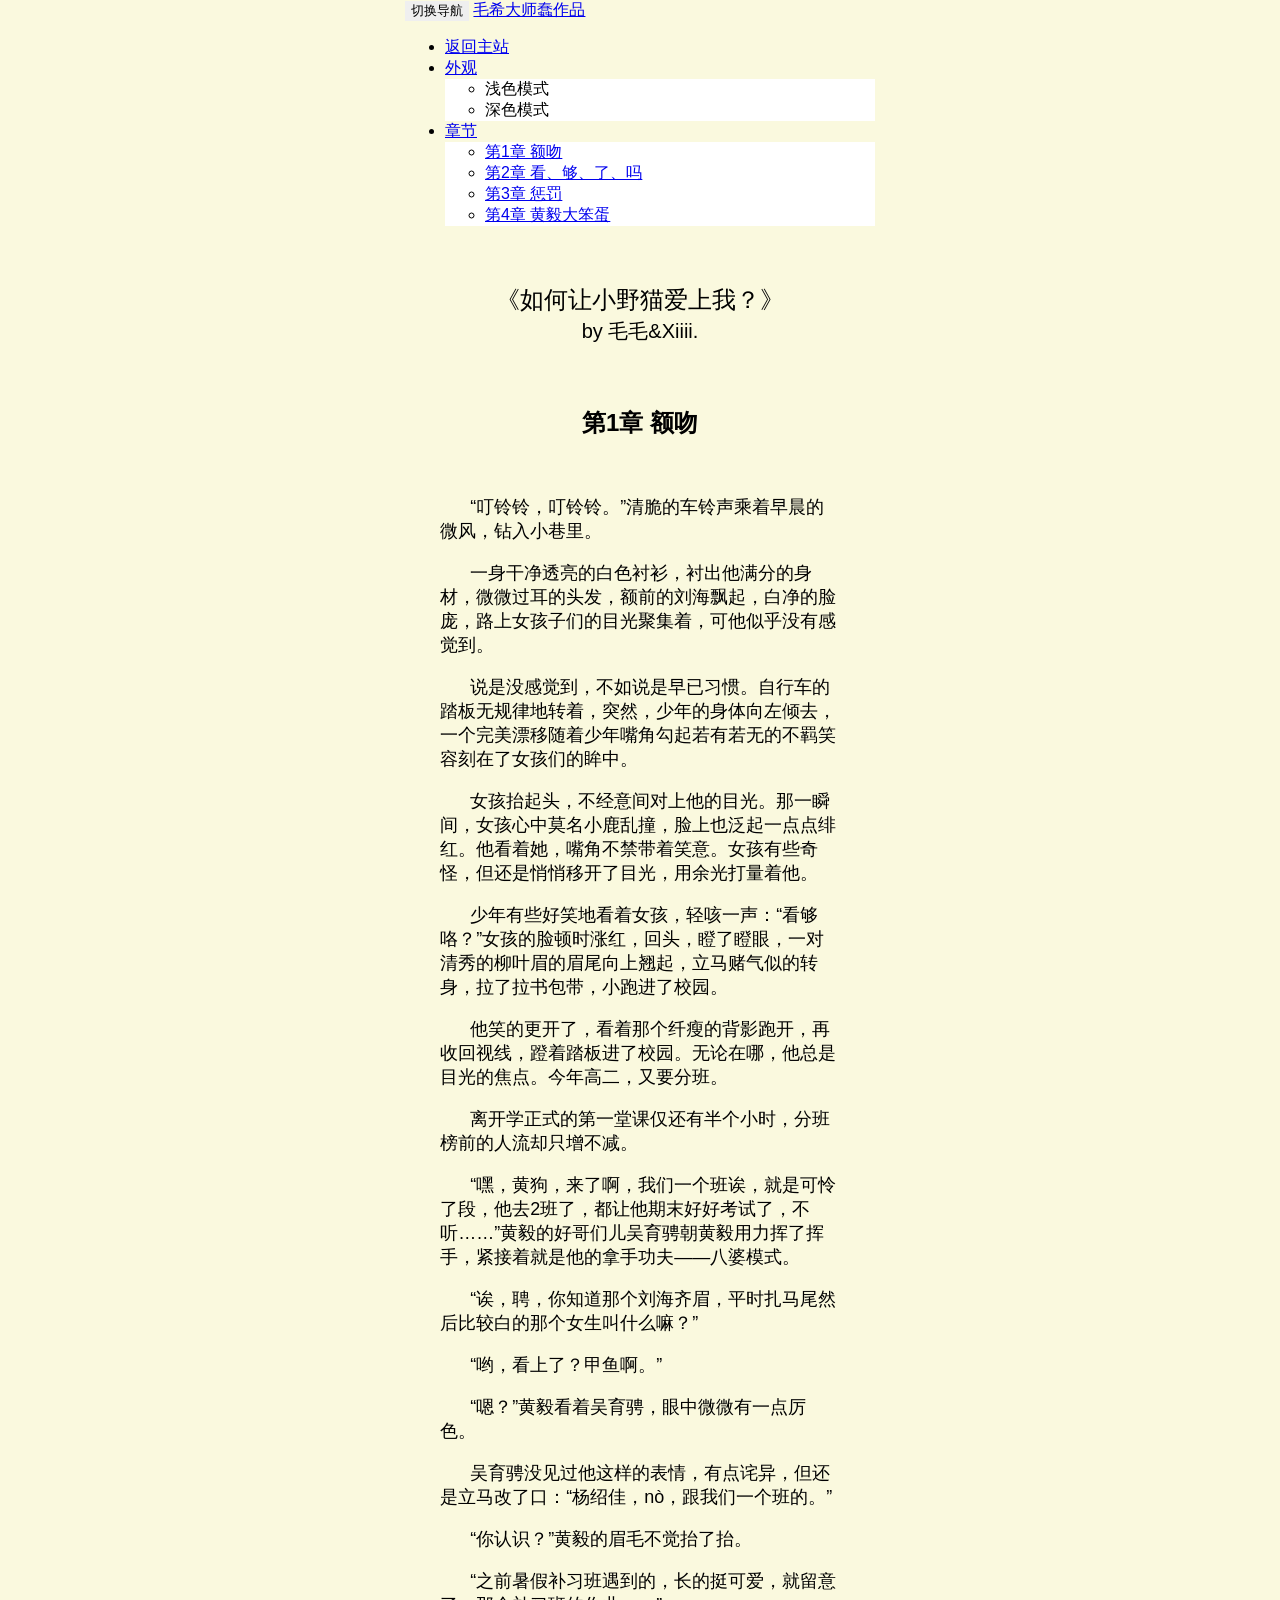
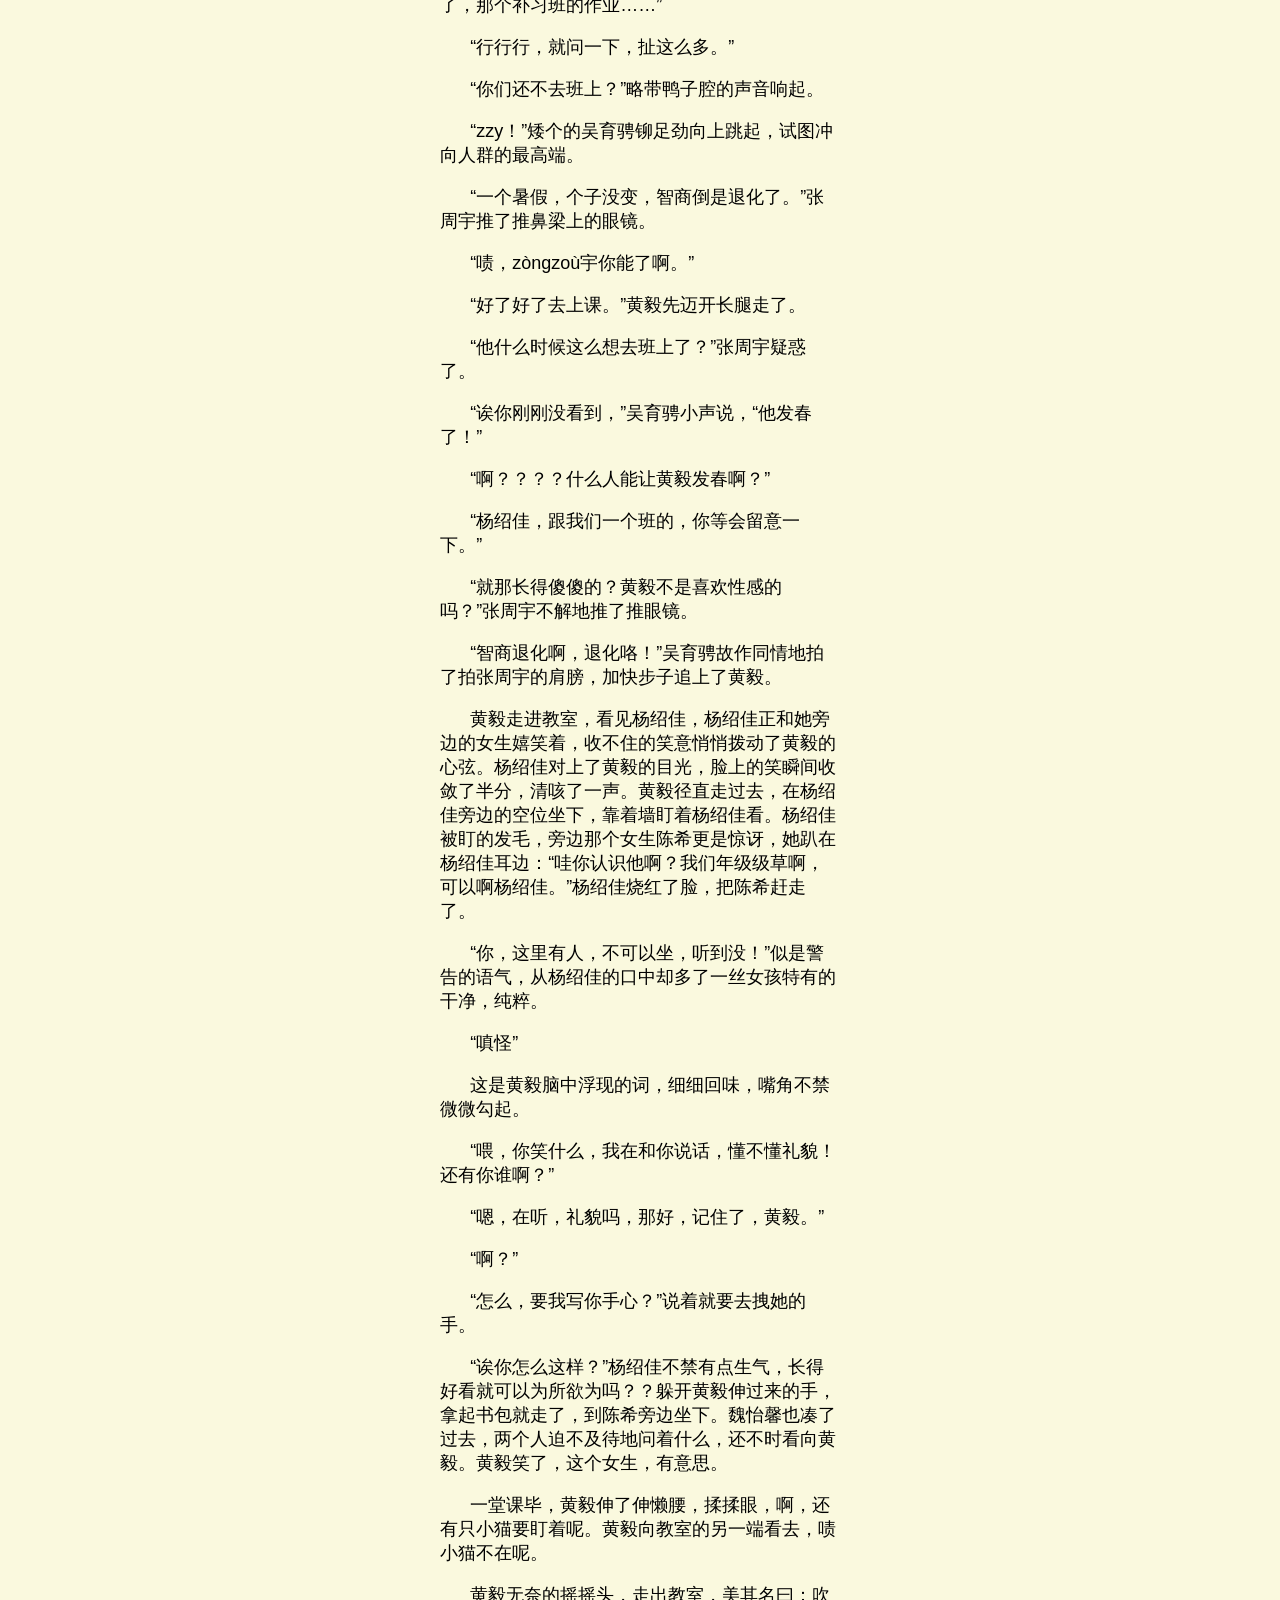
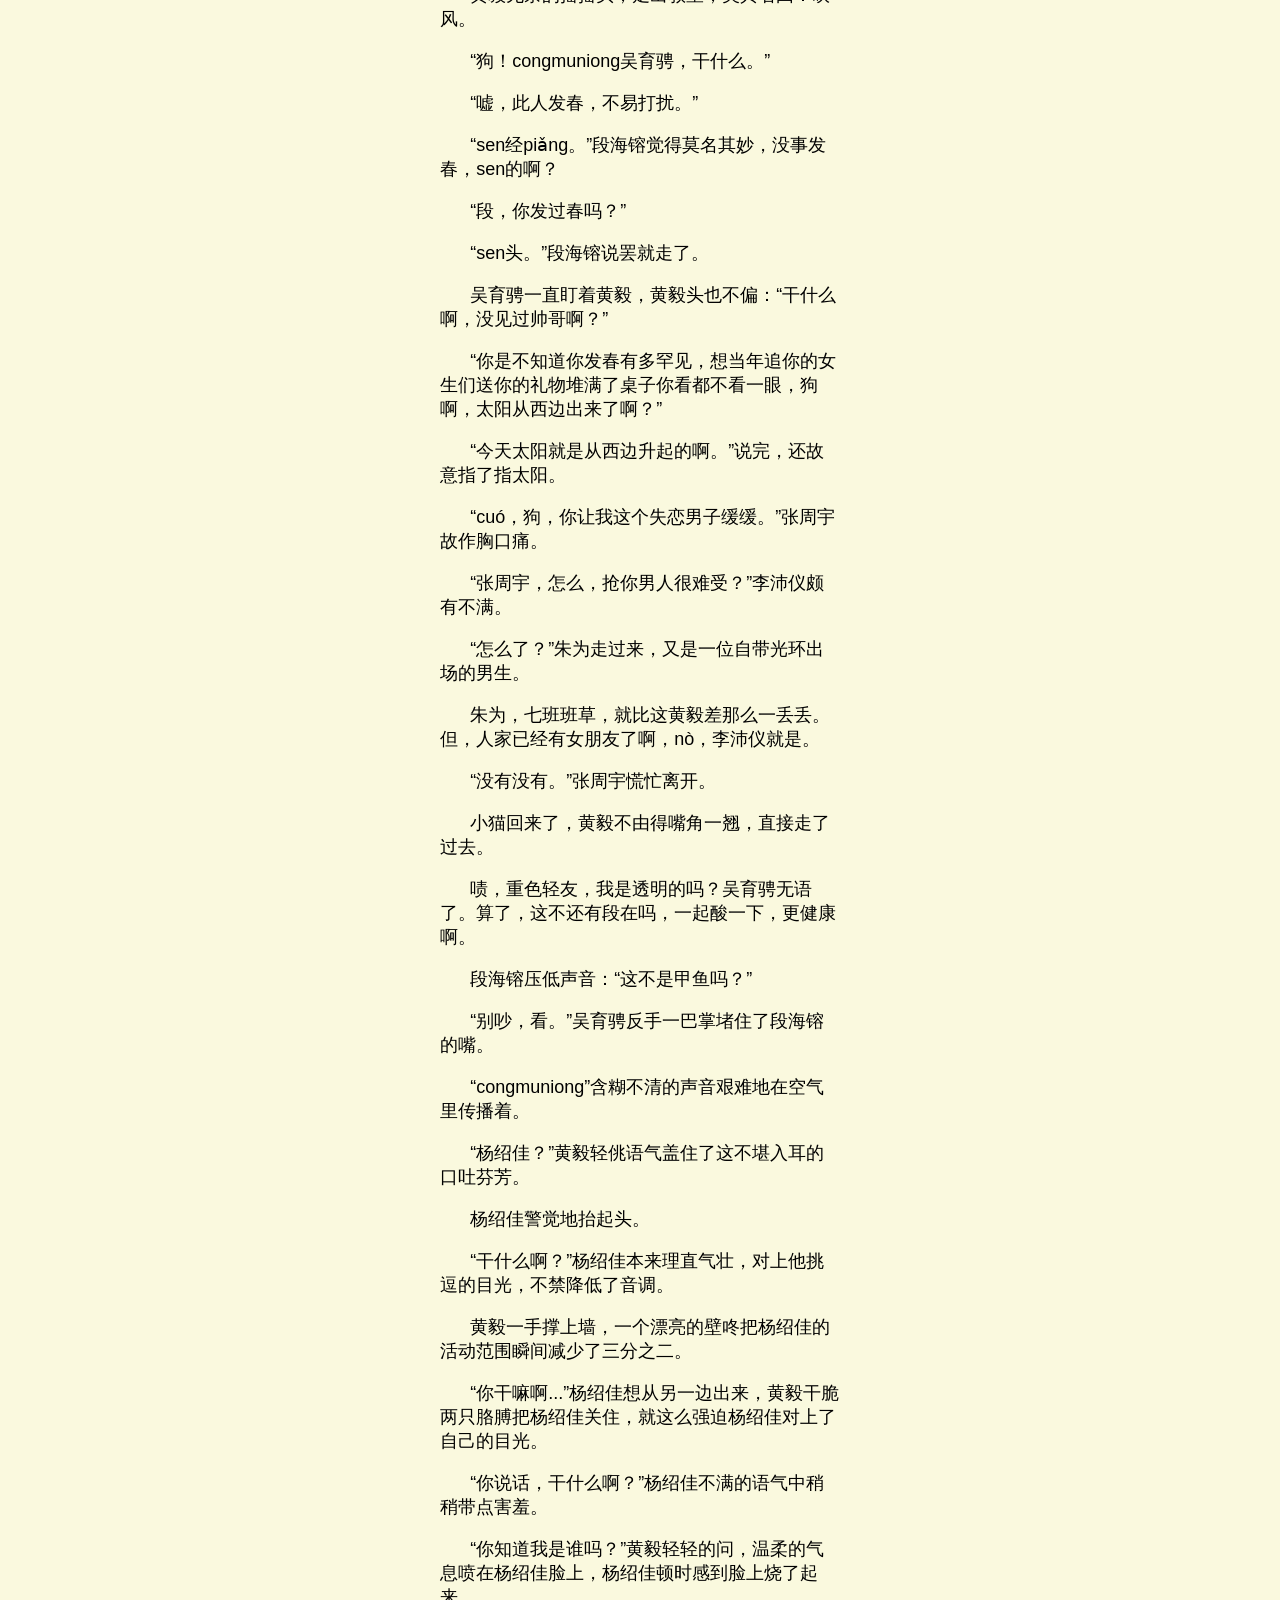
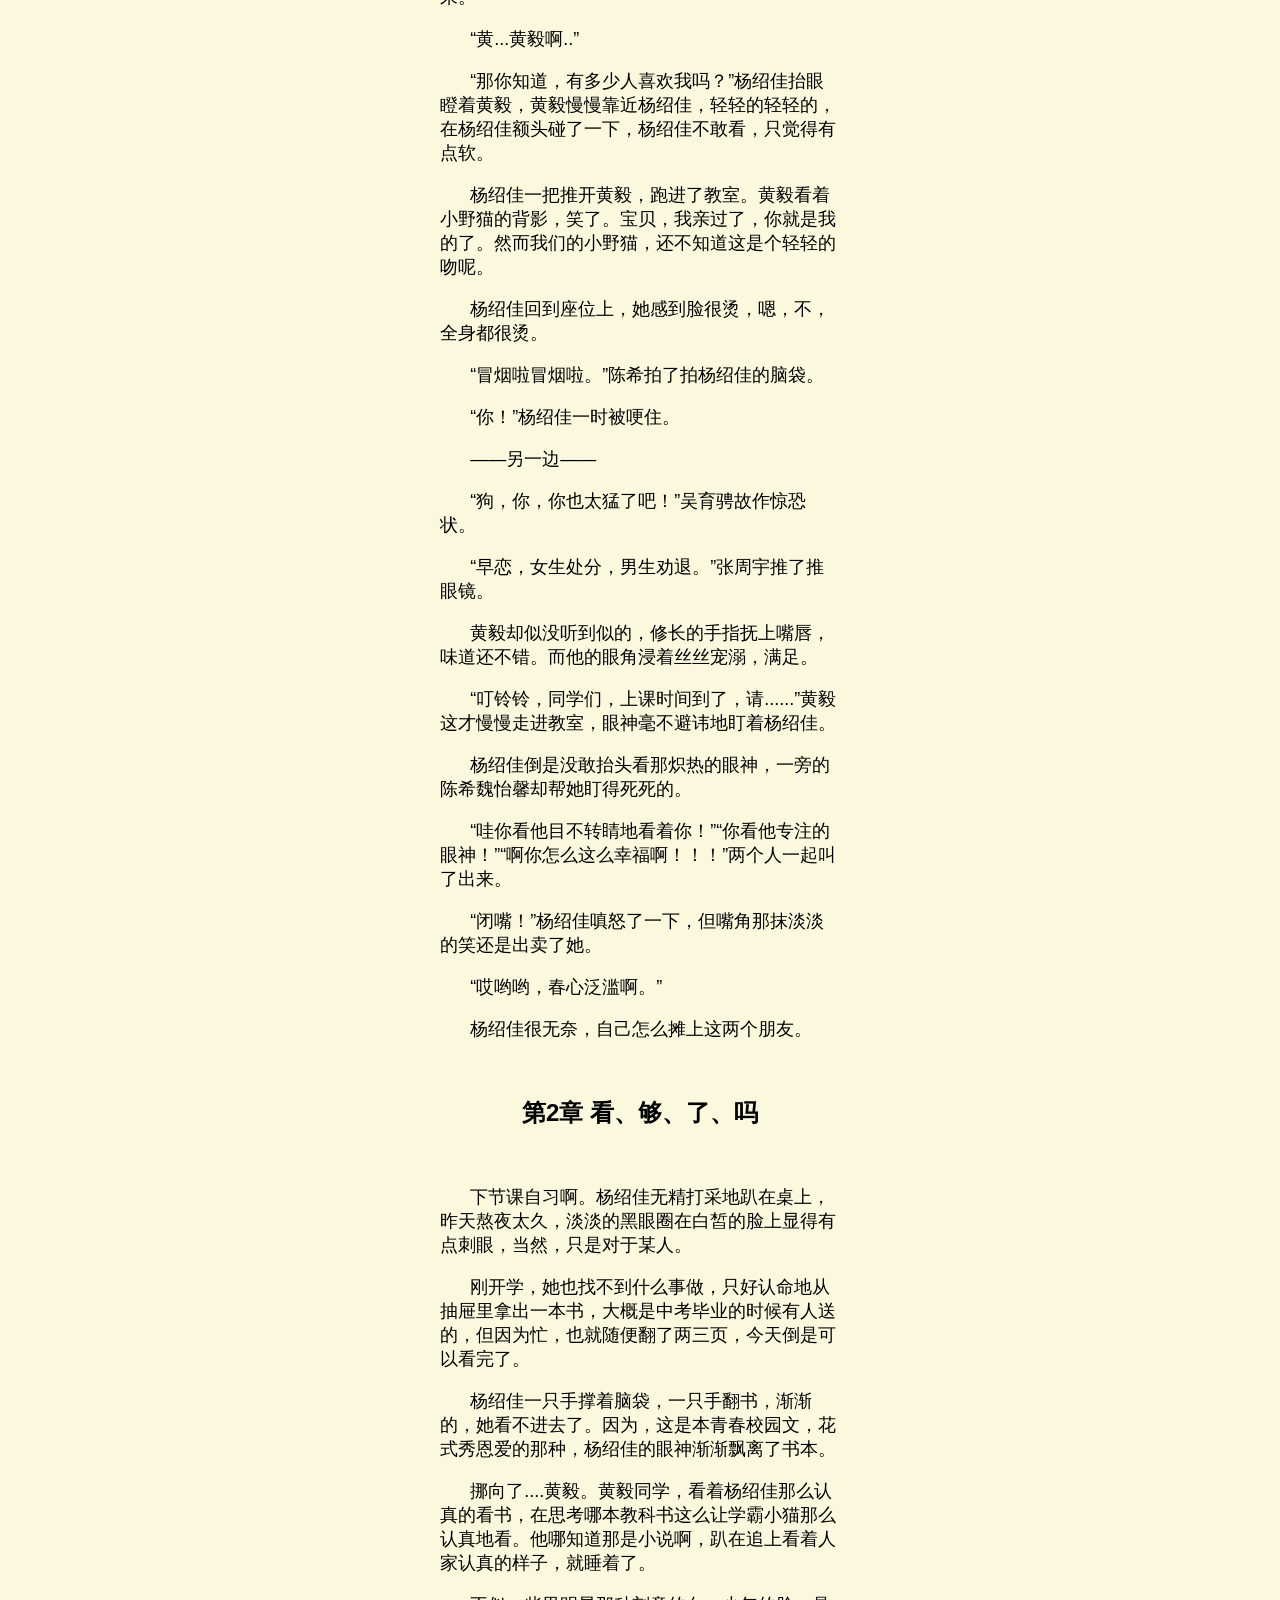
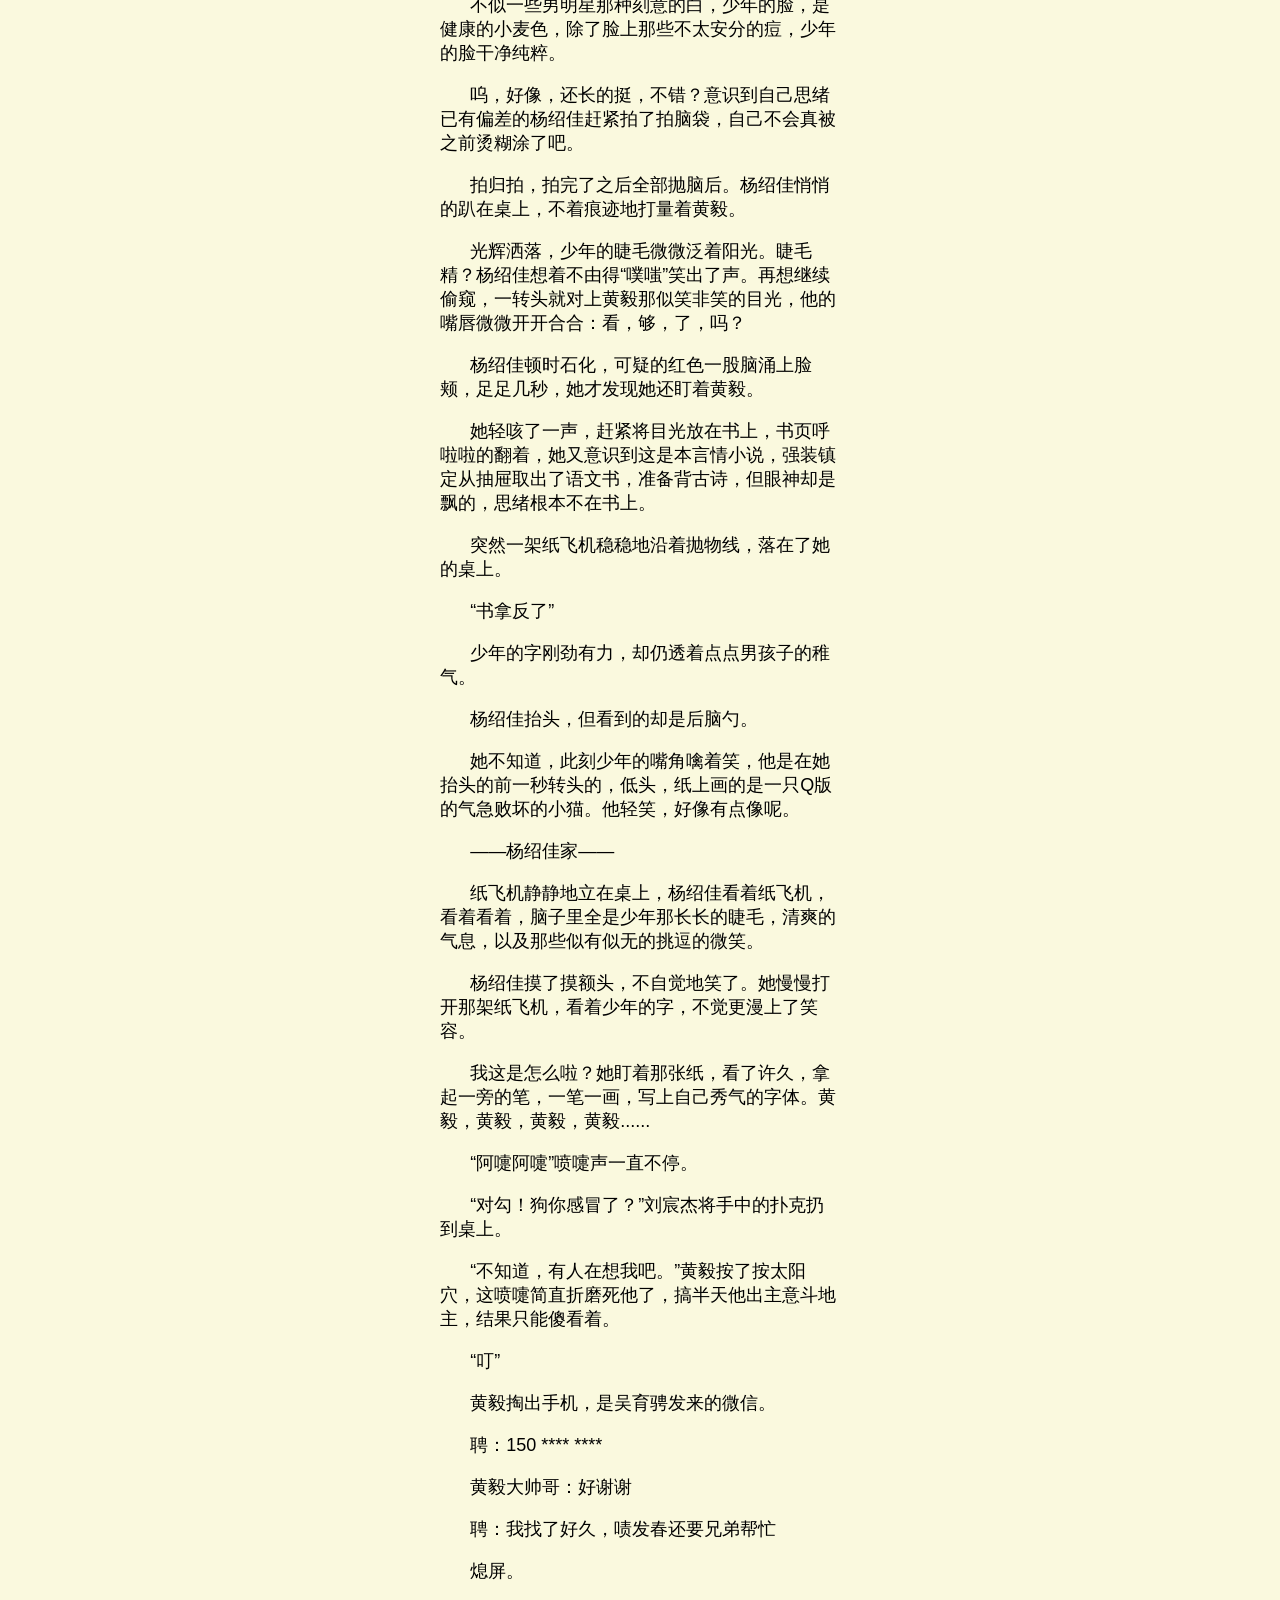
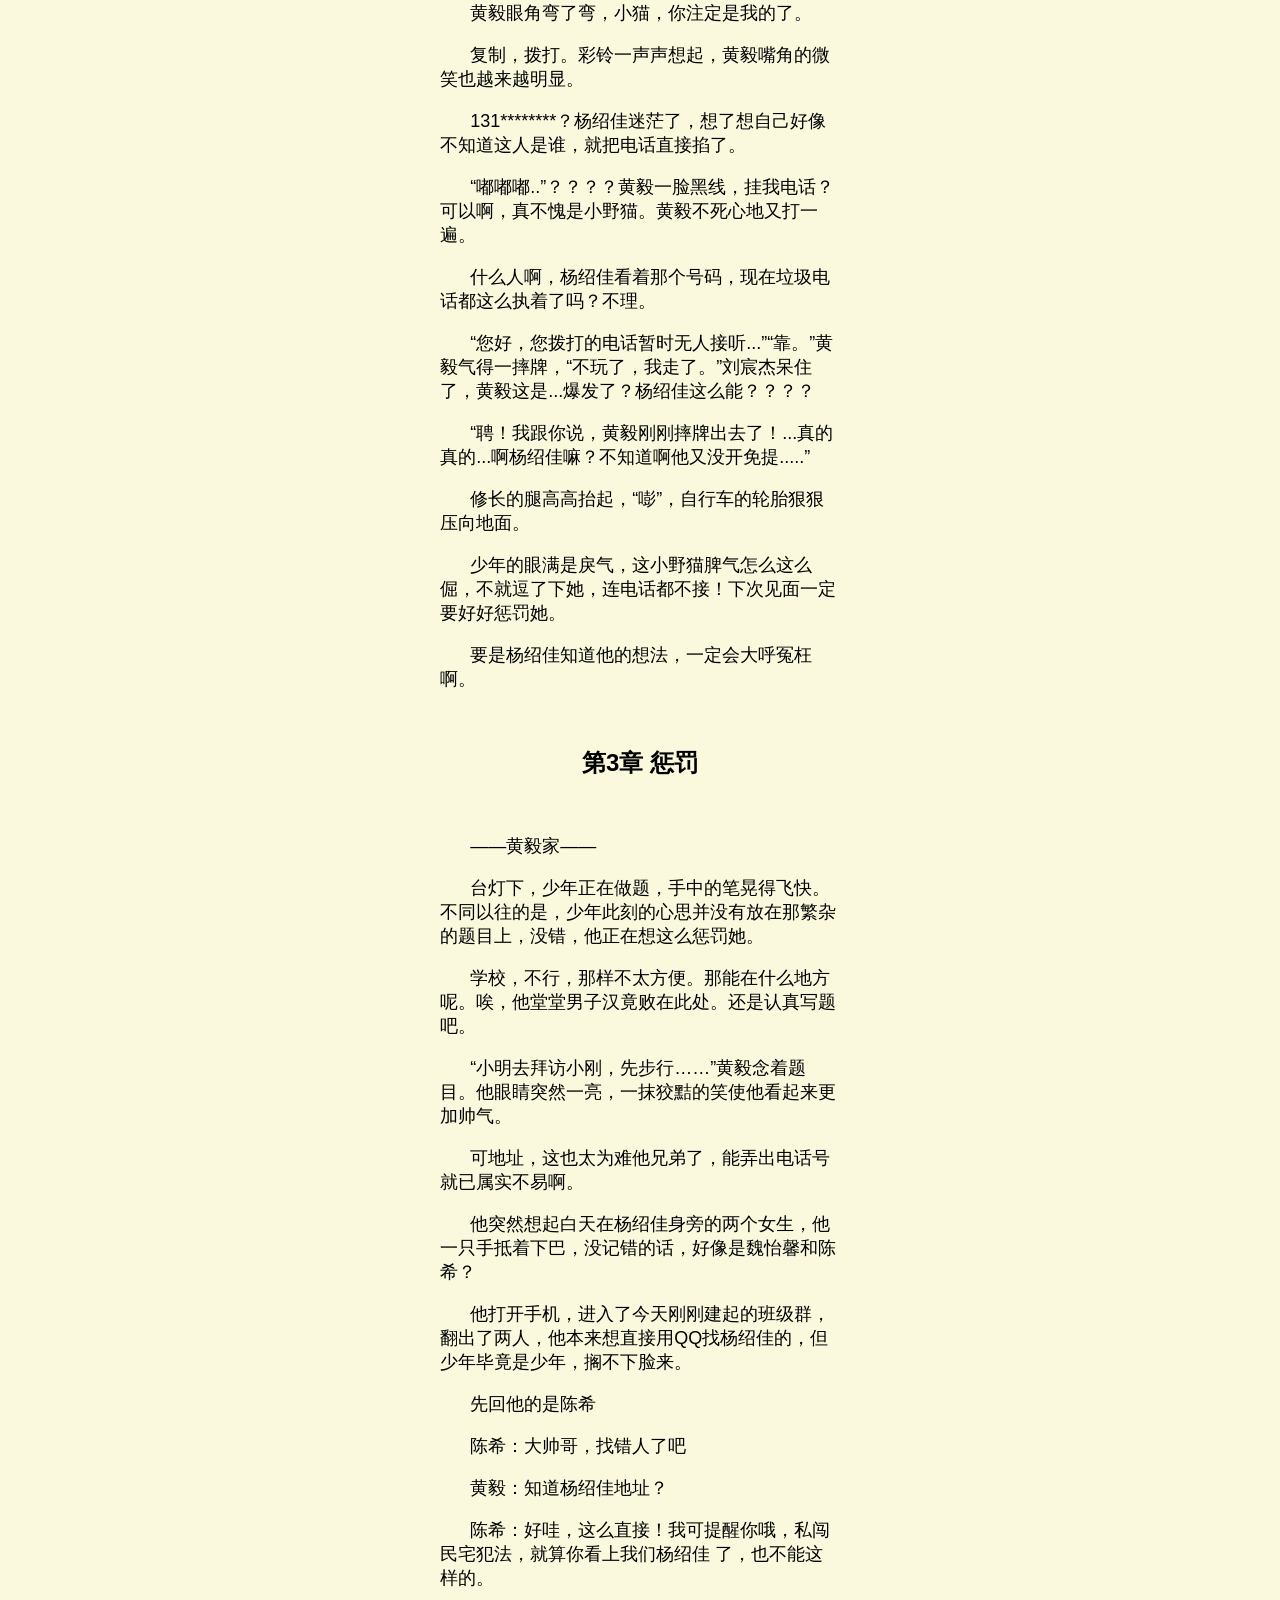
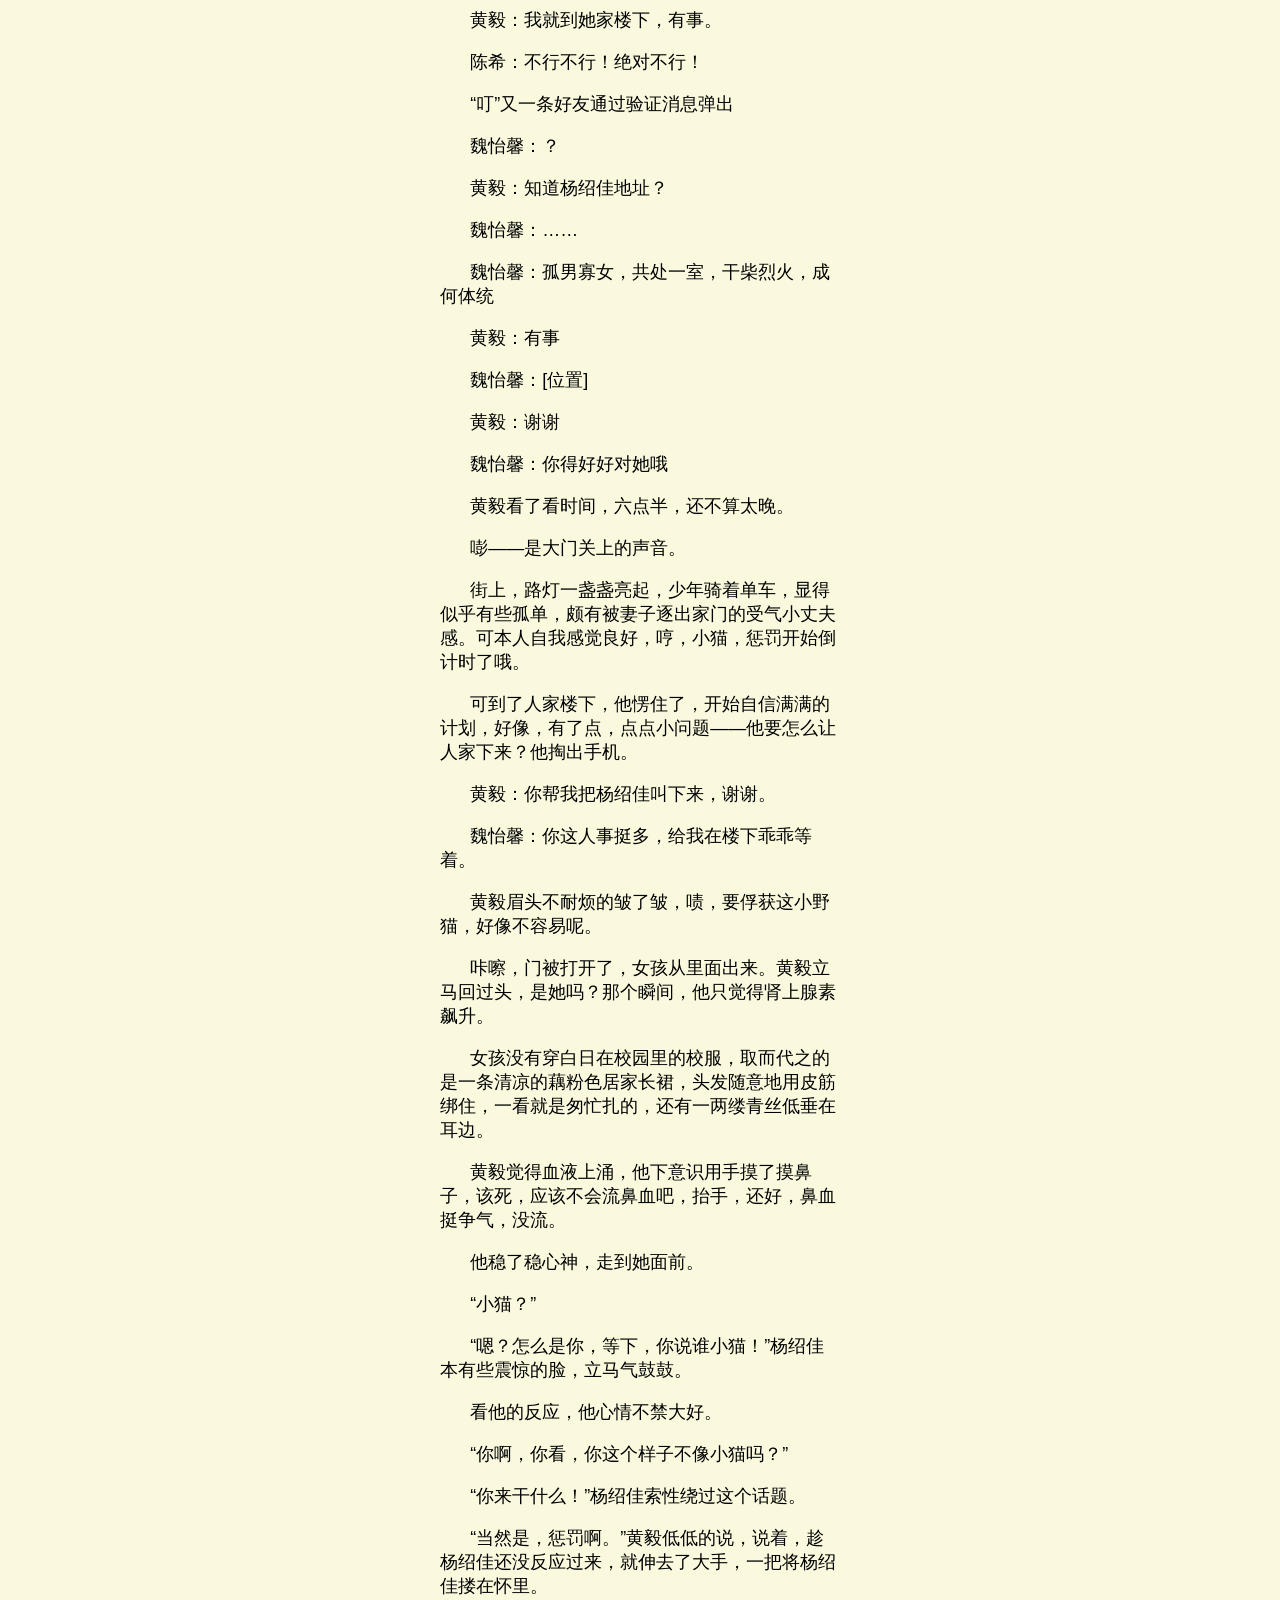
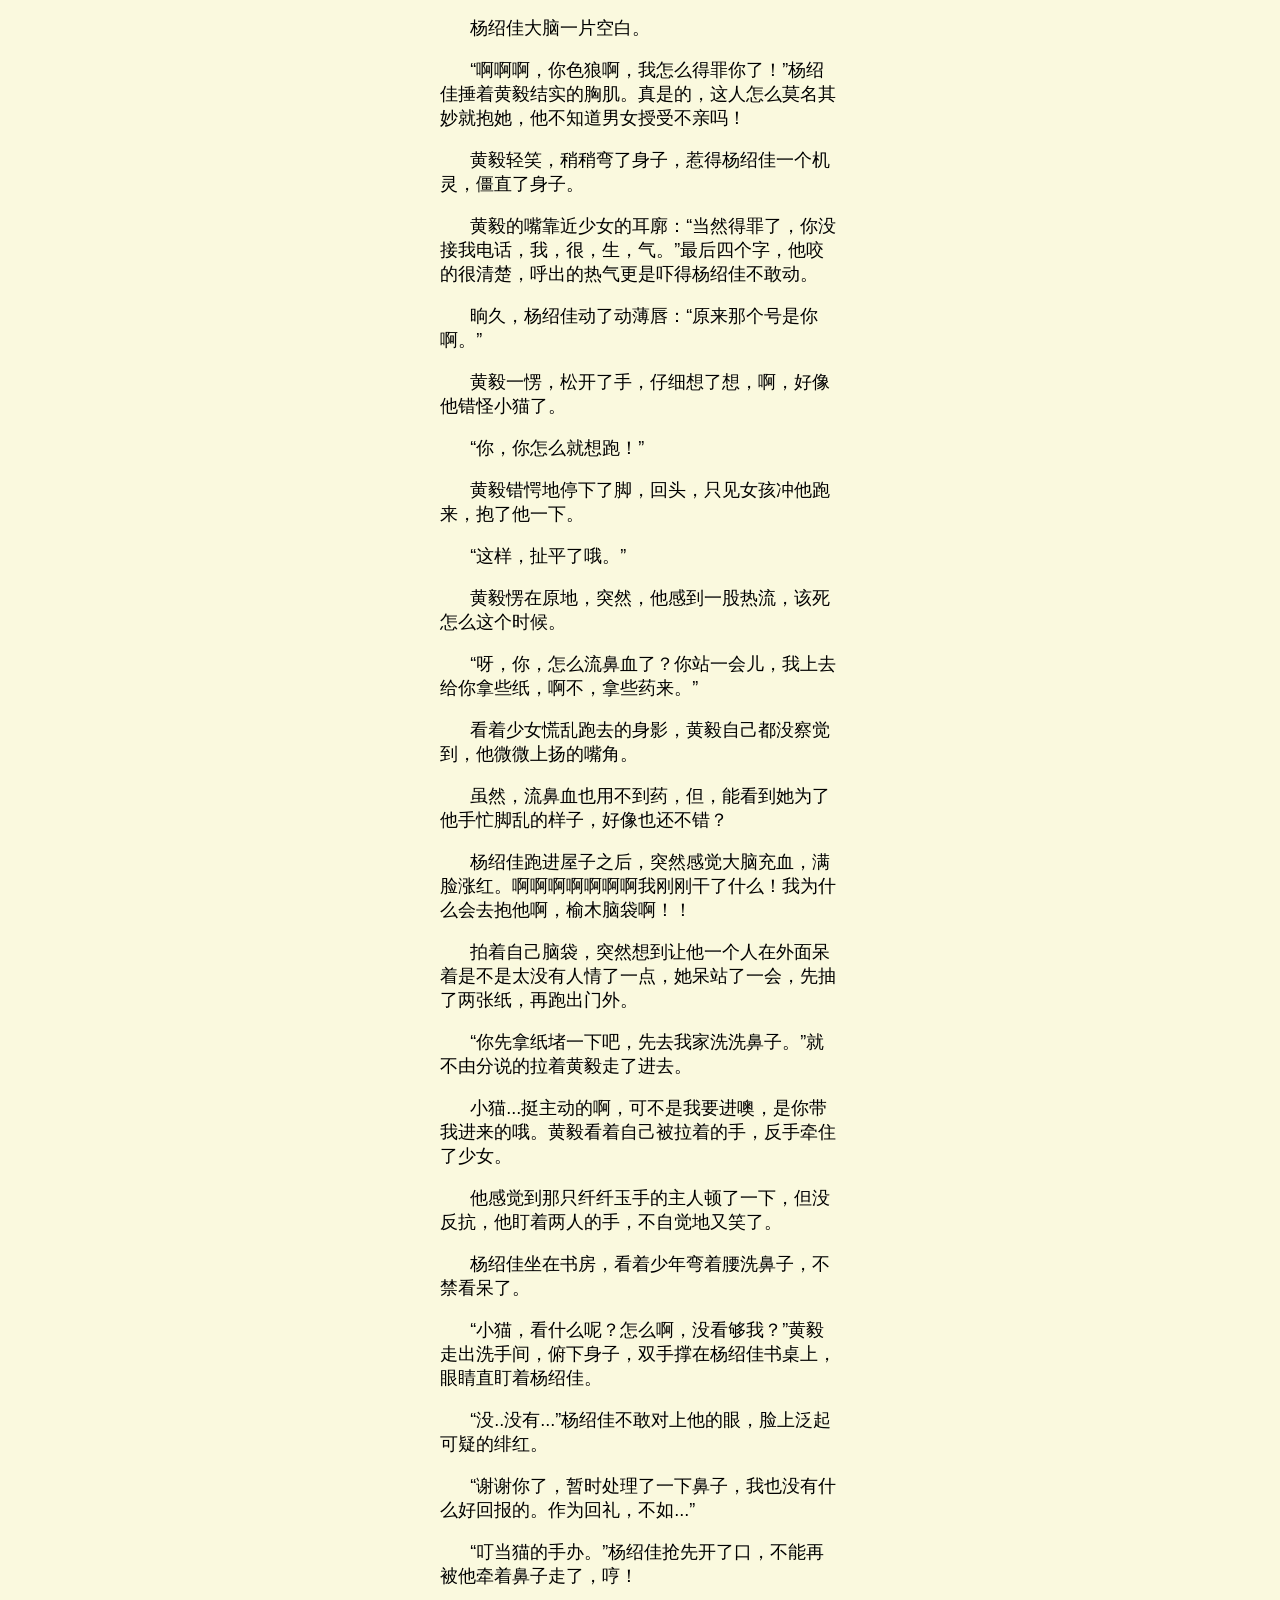
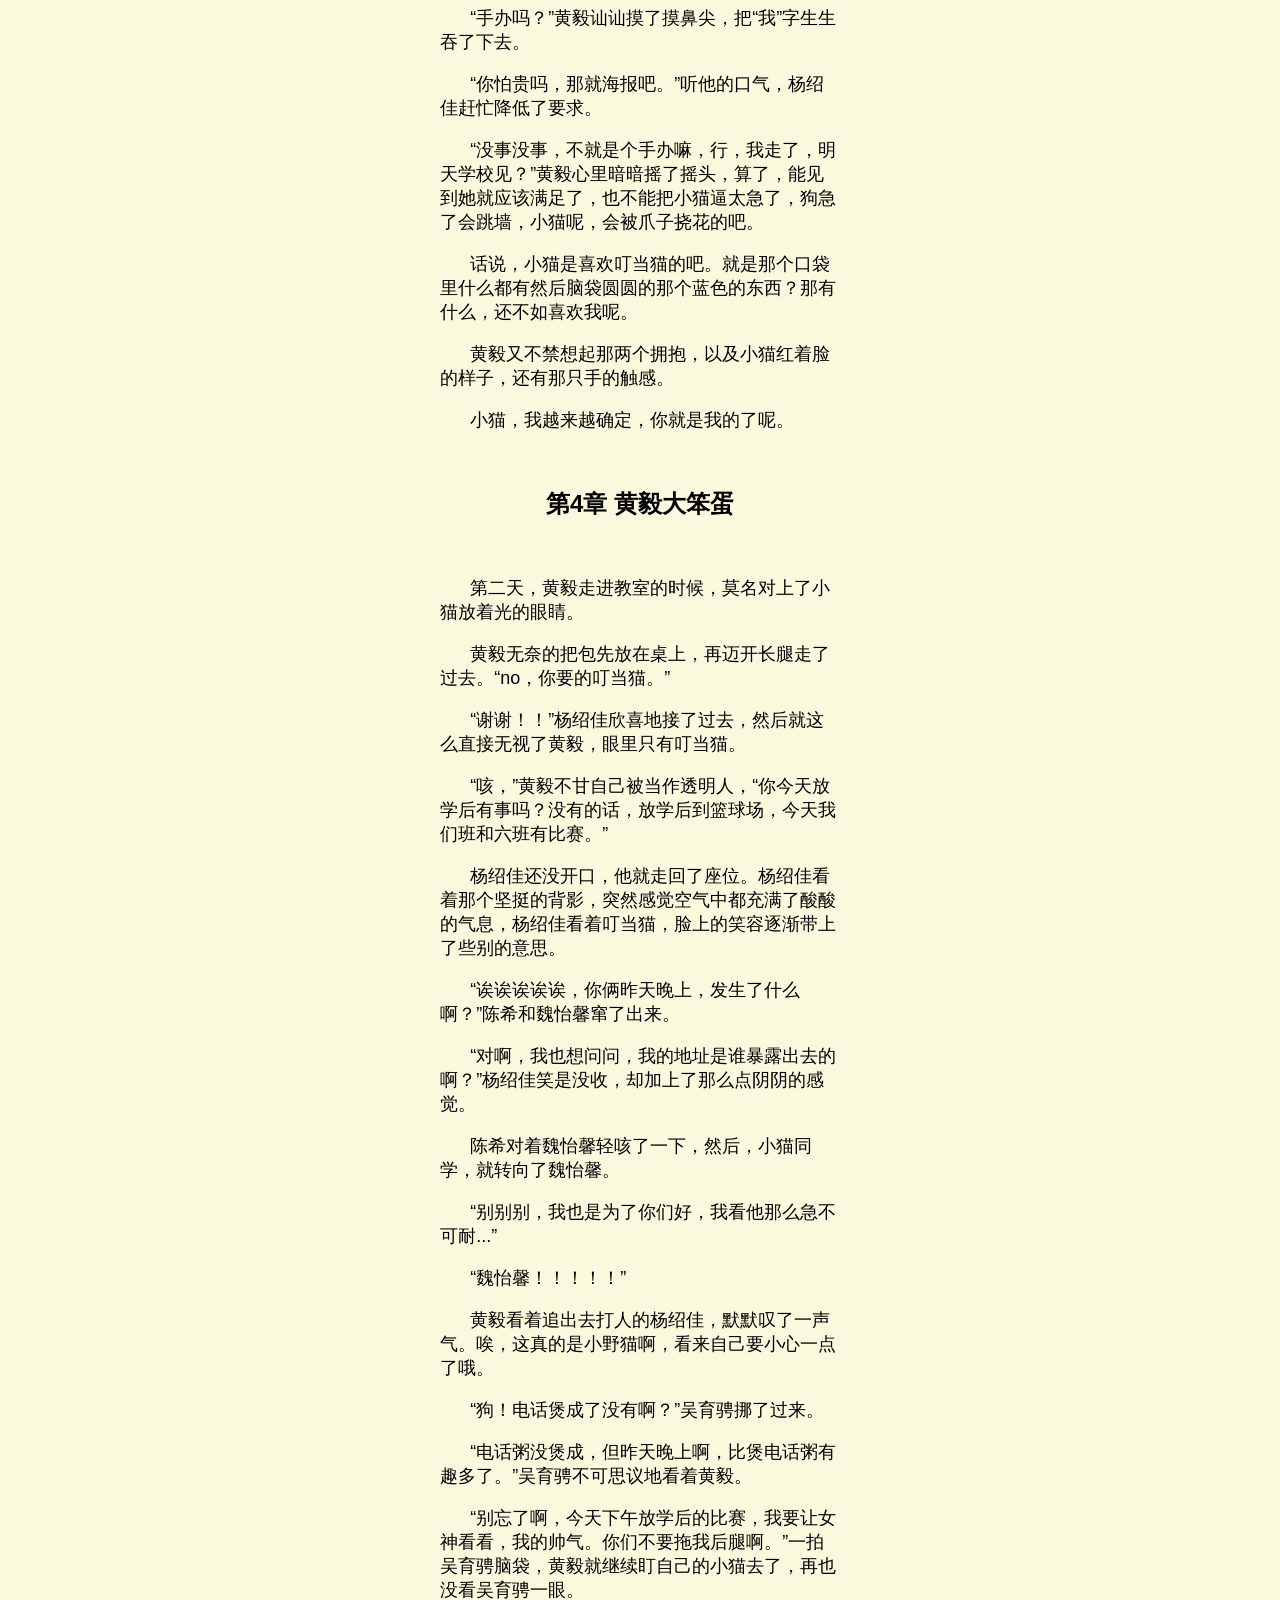
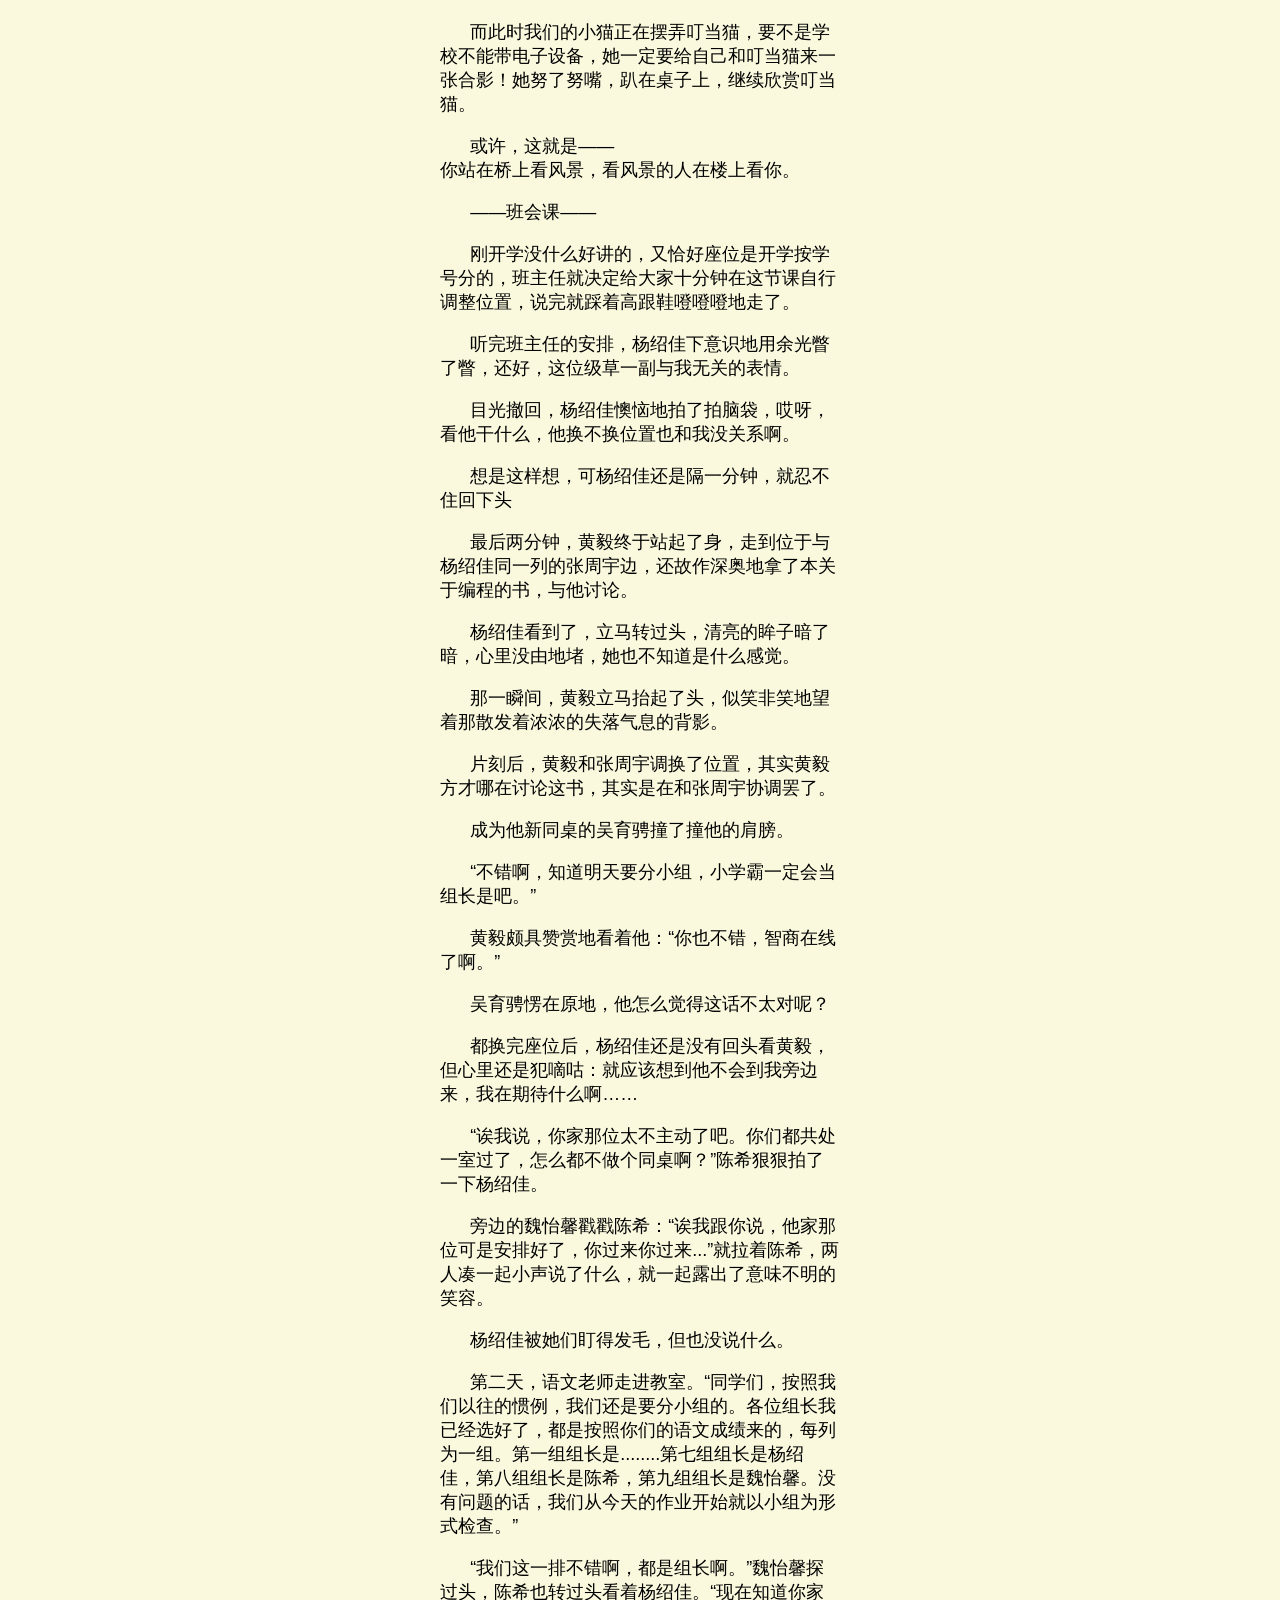
<file: czp/index.html>
<!DOCTYPE html>
<html lang="en">

<head>
    <meta charset="UTF-8">
    <meta name="viewport" content="width=device-width, initial-scale=1.0">
    <link rel="stylesheet" type="text/css" href="style.css">
    <link rel="shortcut icon" href="CZP.ico">
    <meta name="viewport" content="width=device-width, initial-scale=1.0">
    <link rel="stylesheet" href="https://cdn.staticfile.org/twitter-bootstrap/3.3.7/css/bootstrap.min.css">
    <script src="https://cdn.staticfile.org/jquery/2.1.1/jquery.min.js"></script>
    <script src="https://cdn.staticfile.org/twitter-bootstrap/3.3.7/js/bootstrap.min.js"></script>
    <title>毛希大师蠢作品</title>
</head>

<body>
    <nav class="navbar navbar-default" role="navigation">
        <div class="container-fluid"> 
        <div class="navbar-header">
            <button type="button" class="navbar-toggle" data-toggle="collapse"
                    data-target="#example-navbar-collapse">
                <span class="sr-only">切换导航</span>
                <span class="icon-bar"></span>
                <span class="icon-bar"></span>
                <span class="icon-bar"></span>
            </button>
            <a class="navbar-brand" href="#">毛希大师蠢作品</a>
        </div>
        <div class="collapse navbar-collapse" id="example-navbar-collapse">
            <ul class="nav navbar-nav">
                <li><a href="../index.html">返回主站</a></li>
                <li class="dropdown">
                    <a href="#" class="dropdown-toggle" data-toggle="dropdown">
                        外观 <b class="caret"></b>
                    </a>
                    <ul class="dropdown-menu">
                        <li><a onclick="
                            document.documentElement.style.setProperty('--bg-cl', '#FAF9DE');
                            document.documentElement.style.setProperty('--ft-cl', 'black');
                            ">浅色模式</a></li>
                        <li><a onclick="
                            document.documentElement.style.setProperty('--bg-cl', '#333333');
                            document.documentElement.style.setProperty('--ft-cl', '#666666');
                            ">深色模式</a></li>
                    </ul>
                </li>
                <li class="dropdown">
                    <a href="#" class="dropdown-toggle" data-toggle="dropdown">
                        章节 <b class="caret"></b>
                    </a>
                    <ul class="dropdown-menu">
                        <li><a href="#c1">第1章 额吻</a></li>
                        <li><a href="#c2">第2章 看、够、了、吗</a></li>
                        <li><a href="#c3">第3章 惩罚</a></li>
                        <li><a href="#c4">第4章 黄毅大笨蛋</a></li>
                    </ul>
                </li>
            </ul>
        </div>
        </div>
    </nav>
    <br>
    <p class="title">《如何让小野猫爱上我？》<br><small>by 毛毛&amp;Xiiii.</small></p><br>
        <div class="main_text">
            <h2 id="c1">第1章 额吻</h2><br>
            <p>“叮铃铃，叮铃铃。”清脆的车铃声乘着早晨的微风，钻入小巷里。</p>
            <p>一身干净透亮的白色衬衫，衬出他满分的身材，微微过耳的头发，额前的刘海飘起，白净的脸庞，路上女孩子们的目光聚集着，可他似乎没有感觉到。</p>
            <p>说是没感觉到，不如说是早已习惯。自行车的踏板无规律地转着，突然，少年的身体向左倾去，一个完美漂移随着少年嘴角勾起若有若无的不羁笑容刻在了女孩们的眸中。</p>
            <p>女孩抬起头，不经意间对上他的目光。那一瞬间，女孩心中莫名小鹿乱撞，脸上也泛起一点点绯红。他看着她，嘴角不禁带着笑意。女孩有些奇怪，但还是悄悄移开了目光，用余光打量着他。</p>
            <p>少年有些好笑地看着女孩，轻咳一声：“看够咯？”女孩的脸顿时涨红，回头，瞪了瞪眼，一对清秀的柳叶眉的眉尾向上翘起，立马赌气似的转身，拉了拉书包带，小跑进了校园。</p>
            <p>他笑的更开了，看着那个纤瘦的背影跑开，再收回视线，蹬着踏板进了校园。无论在哪，他总是目光的焦点。今年高二，又要分班。</p>
            <p>离开学正式的第一堂课仅还有半个小时，分班榜前的人流却只增不减。</p>
            <p>“嘿，黄狗，来了啊，我们一个班诶，就是可怜了段，他去2班了，都让他期末好好考试了，不听……”黄毅的好哥们儿吴育骋朝黄毅用力挥了挥手，紧接着就是他的拿手功夫——八婆模式。</p>
            <p>“诶，聘，你知道那个刘海齐眉，平时扎马尾然后比较白的那个女生叫什么嘛？”</p>
            <p>“哟，看上了？甲鱼啊。”</p>
            <p>“嗯？”黄毅看着吴育骋，眼中微微有一点厉色。</p>
            <p>吴育骋没见过他这样的表情，有点诧异，但还是立马改了口：“杨绍佳，nò，跟我们一个班的。”</p>
            <p>“你认识？”黄毅的眉毛不觉抬了抬。</p>
            <p>“之前暑假补习班遇到的，长的挺可爱，就留意了，那个补习班的作业……”</p>
            <p>“行行行，就问一下，扯这么多。”</p>
            <p>“你们还不去班上？”略带鸭子腔的声音响起。</p>
            <p>“zzy！”矮个的吴育骋铆足劲向上跳起，试图冲向人群的最高端。</p>
            <p>“一个暑假，个子没变，智商倒是退化了。”张周宇推了推鼻梁上的眼镜。</p>
            <p>“啧，zòngzoù宇你能了啊。”</p>
            <p>“好了好了去上课。”黄毅先迈开长腿走了。</p>
            <p>“他什么时候这么想去班上了？”张周宇疑惑了。</p>
            <p>“诶你刚刚没看到，”吴育骋小声说，“他发春了！”</p>
            <p>“啊？？？？什么人能让黄毅发春啊？”</p>
            <p>“杨绍佳，跟我们一个班的，你等会留意一下。”</p>
            <p>“就那长得傻傻的？黄毅不是喜欢性感的吗？”张周宇不解地推了推眼镜。</p>
            <p>“智商退化啊，退化咯！”吴育骋故作同情地拍了拍张周宇的肩膀，加快步子追上了黄毅。</p>
            <p>黄毅走进教室，看见杨绍佳，杨绍佳正和她旁边的女生嬉笑着，收不住的笑意悄悄拨动了黄毅的心弦。杨绍佳对上了黄毅的目光，脸上的笑瞬间收敛了半分，清咳了一声。黄毅径直走过去，在杨绍佳旁边的空位坐下，靠着墙盯着杨绍佳看。杨绍佳被盯的发毛，旁边那个女生陈希更是惊讶，她趴在杨绍佳耳边：“哇你认识他啊？我们年级级草啊，可以啊杨绍佳。”杨绍佳烧红了脸，把陈希赶走了。
            </p>
            <p>“你，这里有人，不可以坐，听到没！”似是警告的语气，从杨绍佳的口中却多了一丝女孩特有的干净，纯粹。</p>
            <p>“嗔怪”</p>
            <p>这是黄毅脑中浮现的词，细细回味，嘴角不禁微微勾起。</p>
            <p>“喂，你笑什么，我在和你说话，懂不懂礼貌！还有你谁啊？”</p>
            <p>“嗯，在听，礼貌吗，那好，记住了，黄毅。”</p>
            <p>“啊？”</p>
            <p>“怎么，要我写你手心？”说着就要去拽她的手。</p>
            <p>“诶你怎么这样？”杨绍佳不禁有点生气，长得好看就可以为所欲为吗？？躲开黄毅伸过来的手，拿起书包就走了，到陈希旁边坐下。魏怡馨也凑了过去，两个人迫不及待地问着什么，还不时看向黄毅。黄毅笑了，这个女生，有意思。</p>
            <p>一堂课毕，黄毅伸了伸懒腰，揉揉眼，啊，还有只小猫要盯着呢。黄毅向教室的另一端看去，啧小猫不在呢。</p>
            <p>黄毅无奈的摇摇头，走出教室，美其名曰：吹风。</p>
            <p>“狗！congmuniong吴育骋，干什么。”</p>
            <p>“嘘，此人发春，不易打扰。”</p>
            <p>“sen经piǎng。”段海镕觉得莫名其妙，没事发春，sen的啊？</p>
            <p>“段，你发过春吗？”</p>
            <p>“sen头。”段海镕说罢就走了。</p>
            <p>吴育骋一直盯着黄毅，黄毅头也不偏：“干什么啊，没见过帅哥啊？”</p>
            <p>“你是不知道你发春有多罕见，想当年追你的女生们送你的礼物堆满了桌子你看都不看一眼，狗啊，太阳从西边出来了啊？”</p>
            <p>“今天太阳就是从西边升起的啊。”说完，还故意指了指太阳。</p>
            <p>“cuó，狗，你让我这个失恋男子缓缓。”张周宇故作胸口痛。</p>
            <p>“张周宇，怎么，抢你男人很难受？”李沛仪颇有不满。</p>
            <p>“怎么了？”朱为走过来，又是一位自带光环出场的男生。</p>
            <p>朱为，七班班草，就比这黄毅差那么一丢丢。但，人家已经有女朋友了啊，nò，李沛仪就是。</p>
            <p>“没有没有。”张周宇慌忙离开。</p>
            <p>小猫回来了，黄毅不由得嘴角一翘，直接走了过去。</p>
            <p>啧，重色轻友，我是透明的吗？吴育骋无语了。算了，这不还有段在吗，一起酸一下，更健康啊。</p>
            <p>段海镕压低声音：“这不是甲鱼吗？”</p>
            <p>“别吵，看。”吴育骋反手一巴掌堵住了段海镕的嘴。</p>
            <p>“congmuniong”含糊不清的声音艰难地在空气里传播着。</p>
            <p>“杨绍佳？”黄毅轻佻语气盖住了这不堪入耳的口吐芬芳。</p>
            <p>杨绍佳警觉地抬起头。</p>
            <p>“干什么啊？”杨绍佳本来理直气壮，对上他挑逗的目光，不禁降低了音调。</p>
            <p>黄毅一手撑上墙，一个漂亮的壁咚把杨绍佳的活动范围瞬间减少了三分之二。</p>
            <p>“你干嘛啊...”杨绍佳想从另一边出来，黄毅干脆两只胳膊把杨绍佳关住，就这么强迫杨绍佳对上了自己的目光。</p>
            <p>“你说话，干什么啊？”杨绍佳不满的语气中稍稍带点害羞。</p>
            <p>“你知道我是谁吗？”黄毅轻轻的问，温柔的气息喷在杨绍佳脸上，杨绍佳顿时感到脸上烧了起来。</p>
            <p>“黄...黄毅啊..”</p>
            <p>“那你知道，有多少人喜欢我吗？”杨绍佳抬眼瞪着黄毅，黄毅慢慢靠近杨绍佳，轻轻的轻轻的，在杨绍佳额头碰了一下，杨绍佳不敢看，只觉得有点软。</p>
            <p>杨绍佳一把推开黄毅，跑进了教室。黄毅看着小野猫的背影，笑了。宝贝，我亲过了，你就是我的了。然而我们的小野猫，还不知道这是个轻轻的吻呢。</p>
            <p>杨绍佳回到座位上，她感到脸很烫，嗯，不，全身都很烫。</p>
            <p>“冒烟啦冒烟啦。”陈希拍了拍杨绍佳的脑袋。</p>
            <p>“你！”杨绍佳一时被哽住。</p>
            <p>——另一边——</p>
            <p>“狗，你，你也太猛了吧！”吴育骋故作惊恐状。</p>
            <p>“早恋，女生处分，男生劝退。”张周宇推了推眼镜。</p>
            <p>黄毅却似没听到似的，修长的手指抚上嘴唇，味道还不错。而他的眼角浸着丝丝宠溺，满足。</p>
            <p>“叮铃铃，同学们，上课时间到了，请......”黄毅这才慢慢走进教室，眼神毫不避讳地盯着杨绍佳。</p>
            <p>杨绍佳倒是没敢抬头看那炽热的眼神，一旁的陈希魏怡馨却帮她盯得死死的。</p>
            <p>“哇你看他目不转睛地看着你！”“你看他专注的眼神！”“啊你怎么这么幸福啊！！！”两个人一起叫了出来。</p>
            <p>“闭嘴！”杨绍佳嗔怒了一下，但嘴角那抹淡淡的笑还是出卖了她。</p>
            <p>“哎哟哟，春心泛滥啊。”</p>
            <p>杨绍佳很无奈，自己怎么摊上这两个朋友。</p><br>
            <h2 id="c2">第2章 看、够、了、吗</h2><br>
            <p>下节课自习啊。杨绍佳无精打采地趴在桌上，昨天熬夜太久，淡淡的黑眼圈在白皙的脸上显得有点刺眼，当然，只是对于某人。</p>
            <p>刚开学，她也找不到什么事做，只好认命地从抽屉里拿出一本书，大概是中考毕业的时候有人送的，但因为忙，也就随便翻了两三页，今天倒是可以看完了。</p>
            <p>杨绍佳一只手撑着脑袋，一只手翻书，渐渐的，她看不进去了。因为，这是本青春校园文，花式秀恩爱的那种，杨绍佳的眼神渐渐飘离了书本。</p>
            <p>挪向了....黄毅。黄毅同学，看着杨绍佳那么认真的看书，在思考哪本教科书这么让学霸小猫那么认真地看。他哪知道那是小说啊，趴在追上看着人家认真的样子，就睡着了。</p>
            <p>不似一些男明星那种刻意的白，少年的脸，是健康的小麦色，除了脸上那些不太安分的痘，少年的脸干净纯粹。</p>
            <p>呜，好像，还长的挺，不错？意识到自己思绪已有偏差的杨绍佳赶紧拍了拍脑袋，自己不会真被之前烫糊涂了吧。</p>
            <p>拍归拍，拍完了之后全部抛脑后。杨绍佳悄悄的趴在桌上，不着痕迹地打量着黄毅。</p>
            <p>光辉洒落，少年的睫毛微微泛着阳光。睫毛精？杨绍佳想着不由得“噗嗤”笑出了声。再想继续偷窥，一转头就对上黄毅那似笑非笑的目光，他的嘴唇微微开开合合：看，够，了，吗？</p>
            <p>杨绍佳顿时石化，可疑的红色一股脑涌上脸颊，足足几秒，她才发现她还盯着黄毅。</p>
            <p>她轻咳了一声，赶紧将目光放在书上，书页呼啦啦的翻着，她又意识到这是本言情小说，强装镇定从抽屉取出了语文书，准备背古诗，但眼神却是飘的，思绪根本不在书上。</p>
            <p>突然一架纸飞机稳稳地沿着抛物线，落在了她的桌上。</p>
            <p>“书拿反了”</p>
            <p>少年的字刚劲有力，却仍透着点点男孩子的稚气。</p>
            <p>杨绍佳抬头，但看到的却是后脑勺。</p>
            <p>她不知道，此刻少年的嘴角噙着笑，他是在她抬头的前一秒转头的，低头，纸上画的是一只Q版的气急败坏的小猫。他轻笑，好像有点像呢。</p>
            <p>——杨绍佳家——</p>
            <p>纸飞机静静地立在桌上，杨绍佳看着纸飞机，看着看着，脑子里全是少年那长长的睫毛，清爽的气息，以及那些似有似无的挑逗的微笑。</p>
            <p>杨绍佳摸了摸额头，不自觉地笑了。她慢慢打开那架纸飞机，看着少年的字，不觉更漫上了笑容。</p>
            <p>我这是怎么啦？她盯着那张纸，看了许久，拿起一旁的笔，一笔一画，写上自己秀气的字体。黄毅，黄毅，黄毅，黄毅......</p>
            <p>“阿嚏阿嚏”喷嚏声一直不停。</p>
            <p>“对勾！狗你感冒了？”刘宸杰将手中的扑克扔到桌上。</p>
            <p>“不知道，有人在想我吧。”黄毅按了按太阳穴，这喷嚏简直折磨死他了，搞半天他出主意斗地主，结果只能傻看着。</p>
            <p>“叮”</p>
            <p>黄毅掏出手机，是吴育骋发来的微信。</p>
            <p>聘：150 **** ****</p>
            <p>黄毅大帅哥：好谢谢</p>
            <p>聘：我找了好久，啧发春还要兄弟帮忙</p>
            <p>熄屏。</p>
            <p>黄毅眼角弯了弯，小猫，你注定是我的了。</p>
            <p>复制，拨打。彩铃一声声想起，黄毅嘴角的微笑也越来越明显。</p>
            <p>131********？杨绍佳迷茫了，想了想自己好像不知道这人是谁，就把电话直接掐了。</p>
            <p>“嘟嘟嘟..”？？？？黄毅一脸黑线，挂我电话？可以啊，真不愧是小野猫。黄毅不死心地又打一遍。</p>
            <p>什么人啊，杨绍佳看着那个号码，现在垃圾电话都这么执着了吗？不理。</p>
            <p>“您好，您拨打的电话暂时无人接听...”“靠。”黄毅气得一摔牌，“不玩了，我走了。”刘宸杰呆住了，黄毅这是...爆发了？杨绍佳这么能？？？？</p>
            <p>“聘！我跟你说，黄毅刚刚摔牌出去了！...真的真的...啊杨绍佳嘛？不知道啊他又没开免提.....”</p>
            <p>修长的腿高高抬起，“嘭”，自行车的轮胎狠狠压向地面。</p>
            <p>少年的眼满是戾气，这小野猫脾气怎么这么倔，不就逗了下她，连电话都不接！下次见面一定要好好惩罚她。</p>
            <p>要是杨绍佳知道他的想法，一定会大呼冤枉啊。</p><br>
            <h2 id="c3">第3章 惩罚</h2><br>
            <p>——黄毅家——</p>
            <p>台灯下，少年正在做题，手中的笔晃得飞快。不同以往的是，少年此刻的心思并没有放在那繁杂的题目上，没错，他正在想这么惩罚她。</p>
            <p>学校，不行，那样不太方便。那能在什么地方呢。唉，他堂堂男子汉竟败在此处。还是认真写题吧。</p>
            <p>“小明去拜访小刚，先步行……”黄毅念着题目。他眼睛突然一亮，一抹狡黠的笑使他看起来更加帅气。</p>
            <p>可地址，这也太为难他兄弟了，能弄出电话号就已属实不易啊。</p>
            <p>他突然想起白天在杨绍佳身旁的两个女生，他一只手抵着下巴，没记错的话，好像是魏怡馨和陈希？</p>
            <p>他打开手机，进入了今天刚刚建起的班级群，翻出了两人，他本来想直接用QQ找杨绍佳的，但少年毕竟是少年，搁不下脸来。</p>
            <p>先回他的是陈希</p>
            <p>陈希：大帅哥，找错人了吧</p>
            <p>黄毅：知道杨绍佳地址？</p>
            <p>陈希：好哇，这么直接！我可提醒你哦，私闯民宅犯法，就算你看上我们杨绍佳
                了，也不能这样的。</p>
            <p>黄毅：我就到她家楼下，有事。</p>
            <p>陈希：不行不行！绝对不行！</p>
            <p>“叮”又一条好友通过验证消息弹出</p>
            <p>魏怡馨：？</p>
            <p>黄毅：知道杨绍佳地址？</p>
            <p>魏怡馨：……</p>
            <p>魏怡馨：孤男寡女，共处一室，干柴烈火，成何体统</p>
            <p>黄毅：有事</p>
            <p>魏怡馨：[位置]</p>
            <p>黄毅：谢谢</p>
            <p>魏怡馨：你得好好对她哦</p>
            <p>黄毅看了看时间，六点半，还不算太晚。</p>
            <p>嘭——是大门关上的声音。</p>
            <p>街上，路灯一盏盏亮起，少年骑着单车，显得似乎有些孤单，颇有被妻子逐出家门的受气小丈夫感。可本人自我感觉良好，哼，小猫，惩罚开始倒计时了哦。</p>
            <p>可到了人家楼下，他愣住了，开始自信满满的计划，好像，有了点，点点小问题——他要怎么让人家下来？他掏出手机。</p>
            <p>黄毅：你帮我把杨绍佳叫下来，谢谢。</p>
            <p>魏怡馨：你这人事挺多，给我在楼下乖乖等着。</p>
            <p>黄毅眉头不耐烦的皱了皱，啧，要俘获这小野猫，好像不容易呢。</p>
            <p>咔嚓，门被打开了，女孩从里面出来。黄毅立马回过头，是她吗？那个瞬间，他只觉得肾上腺素飙升。</p>
            <p>女孩没有穿白日在校园里的校服，取而代之的是一条清凉的藕粉色居家长裙，头发随意地用皮筋绑住，一看就是匆忙扎的，还有一两缕青丝低垂在耳边。</p>
            <p>黄毅觉得血液上涌，他下意识用手摸了摸鼻子，该死，应该不会流鼻血吧，抬手，还好，鼻血挺争气，没流。</p>
            <p>他稳了稳心神，走到她面前。</p>
            <p>“小猫？”</p>
            <p>“嗯？怎么是你，等下，你说谁小猫！”杨绍佳本有些震惊的脸，立马气鼓鼓。</p>
            <p>看他的反应，他心情不禁大好。</p>
            <p>“你啊，你看，你这个样子不像小猫吗？”</p>
            <p>“你来干什么！”杨绍佳索性绕过这个话题。</p>
            <p>“当然是，惩罚啊。”黄毅低低的说，说着，趁杨绍佳还没反应过来，就伸去了大手，一把将杨绍佳搂在怀里。</p>
            <p>杨绍佳大脑一片空白。</p>
            <p>“啊啊啊，你色狼啊，我怎么得罪你了！”杨绍佳捶着黄毅结实的胸肌。真是的，这人怎么莫名其妙就抱她，他不知道男女授受不亲吗！</p>
            <p>黄毅轻笑，稍稍弯了身子，惹得杨绍佳一个机灵，僵直了身子。</p>
            <p>黄毅的嘴靠近少女的耳廓：“当然得罪了，你没接我电话，我，很，生，气。”最后四个字，他咬的很清楚，呼出的热气更是吓得杨绍佳不敢动。</p>
            <p>晌久，杨绍佳动了动薄唇：“原来那个号是你啊。”</p>
            <p>黄毅一愣，松开了手，仔细想了想，啊，好像他错怪小猫了。</p>
            <p>“你，你怎么就想跑！”</p>
            <p>黄毅错愕地停下了脚，回头，只见女孩冲他跑来，抱了他一下。</p>
            <p>“这样，扯平了哦。”</p>
            <p>黄毅愣在原地，突然，他感到一股热流，该死怎么这个时候。</p>
            <p>“呀，你，怎么流鼻血了？你站一会儿，我上去给你拿些纸，啊不，拿些药来。”</p>
            <p>看着少女慌乱跑去的身影，黄毅自己都没察觉到，他微微上扬的嘴角。</p>
            <p>虽然，流鼻血也用不到药，但，能看到她为了他手忙脚乱的样子，好像也还不错？</p>
            <p>杨绍佳跑进屋子之后，突然感觉大脑充血，满脸涨红。啊啊啊啊啊啊啊我刚刚干了什么！我为什么会去抱他啊，榆木脑袋啊！！</p>
            <p>拍着自己脑袋，突然想到让他一个人在外面呆着是不是太没有人情了一点，她呆站了一会，先抽了两张纸，再跑出门外。</p>
            <p>“你先拿纸堵一下吧，先去我家洗洗鼻子。”就不由分说的拉着黄毅走了进去。</p>
            <p>小猫...挺主动的啊，可不是我要进噢，是你带我进来的哦。黄毅看着自己被拉着的手，反手牵住了少女。</p>
            <p>他感觉到那只纤纤玉手的主人顿了一下，但没反抗，他盯着两人的手，不自觉地又笑了。</p>
            <p>杨绍佳坐在书房，看着少年弯着腰洗鼻子，不禁看呆了。</p>
            <p>“小猫，看什么呢？怎么啊，没看够我？”黄毅走出洗手间，俯下身子，双手撑在杨绍佳书桌上，眼睛直盯着杨绍佳。</p>
            <p>“没..没有...”杨绍佳不敢对上他的眼，脸上泛起可疑的绯红。</p>
            <p>“谢谢你了，暂时处理了一下鼻子，我也没有什么好回报的。作为回礼，不如...”</p>
            <p>“叮当猫的手办。”杨绍佳抢先开了口，不能再被他牵着鼻子走了，哼！</p>
            <p>“手办吗？”黄毅讪讪摸了摸鼻尖，把“我”字生生吞了下去。</p>
            <p>“你怕贵吗，那就海报吧。”听他的口气，杨绍佳赶忙降低了要求。</p>
            <p>“没事没事，不就是个手办嘛，行，我走了，明天学校见？”黄毅心里暗暗摇了摇头，算了，能见到她就应该满足了，也不能把小猫逼太急了，狗急了会跳墙，小猫呢，会被爪子挠花的吧。</p>
            <p>话说，小猫是喜欢叮当猫的吧。就是那个口袋里什么都有然后脑袋圆圆的那个蓝色的东西？那有什么，还不如喜欢我呢。</p>
            <p>黄毅又不禁想起那两个拥抱，以及小猫红着脸的样子，还有那只手的触感。</p>
            <p>小猫，我越来越确定，你就是我的了呢。
            </p><br>
            <h2 id="c4">第4章 黄毅大笨蛋</h2><br>
            <p>第二天，黄毅走进教室的时候，莫名对上了小猫放着光的眼睛。</p>
            <p>黄毅无奈的把包先放在桌上，再迈开长腿走了过去。“no，你要的叮当猫。”</p>
            <p>“谢谢！！”杨绍佳欣喜地接了过去，然后就这么直接无视了黄毅，眼里只有叮当猫。</p>
            <p>“咳，”黄毅不甘自己被当作透明人，“你今天放学后有事吗？没有的话，放学后到篮球场，今天我们班和六班有比赛。”</p>
            <p>杨绍佳还没开口，他就走回了座位。杨绍佳看着那个坚挺的背影，突然感觉空气中都充满了酸酸的气息，杨绍佳看着叮当猫，脸上的笑容逐渐带上了些别的意思。</p>
            <p>“诶诶诶诶诶，你俩昨天晚上，发生了什么啊？”陈希和魏怡馨窜了出来。</p>
            <p>“对啊，我也想问问，我的地址是谁暴露出去的啊？”杨绍佳笑是没收，却加上了那么点阴阴的感觉。</p>
            <p>陈希对着魏怡馨轻咳了一下，然后，小猫同学，就转向了魏怡馨。</p>
            <p>“别别别，我也是为了你们好，我看他那么急不可耐...”</p>
            <p>“魏怡馨！！！！！”</p>
            <p>黄毅看着追出去打人的杨绍佳，默默叹了一声气。唉，这真的是小野猫啊，看来自己要小心一点了哦。</p>
            <p>“狗！电话煲成了没有啊？”吴育骋挪了过来。</p>
            <p>“电话粥没煲成，但昨天晚上啊，比煲电话粥有趣多了。”吴育骋不可思议地看着黄毅。</p>
            <p>“别忘了啊，今天下午放学后的比赛，我要让女神看看，我的帅气。你们不要拖我后腿啊。”一拍吴育骋脑袋，黄毅就继续盯自己的小猫去了，再也没看吴育骋一眼。</p>
            <p>而此时我们的小猫正在摆弄叮当猫，要不是学校不能带电子设备，她一定要给自己和叮当猫来一张合影！她努了努嘴，趴在桌子上，继续欣赏叮当猫。</p>
            <p>或许，这就是——<br>你站在桥上看风景，看风景的人在楼上看你。</p>
            <p>——班会课——</p>
            <p>刚开学没什么好讲的，又恰好座位是开学按学号分的，班主任就决定给大家十分钟在这节课自行调整位置，说完就踩着高跟鞋噔噔噔地走了。</p>
            <p>听完班主任的安排，杨绍佳下意识地用余光瞥了瞥，还好，这位级草一副与我无关的表情。</p>
            <p>目光撤回，杨绍佳懊恼地拍了拍脑袋，哎呀，看他干什么，他换不换位置也和我没关系啊。</p>
            <p>想是这样想，可杨绍佳还是隔一分钟，就忍不住回下头</p>
            <p>最后两分钟，黄毅终于站起了身，走到位于与杨绍佳同一列的张周宇边，还故作深奥地拿了本关于编程的书，与他讨论。</p>
            <p>杨绍佳看到了，立马转过头，清亮的眸子暗了暗，心里没由地堵，她也不知道是什么感觉。</p>
            <p>那一瞬间，黄毅立马抬起了头，似笑非笑地望着那散发着浓浓的失落气息的背影。</p>
            <p>片刻后，黄毅和张周宇调换了位置，其实黄毅方才哪在讨论这书，其实是在和张周宇协调罢了。</p>
            <p>成为他新同桌的吴育骋撞了撞他的肩膀。</p>
            <p>“不错啊，知道明天要分小组，小学霸一定会当组长是吧。”</p>
            <p>黄毅颇具赞赏地看着他：“你也不错，智商在线了啊。”</p>
            <p>吴育骋愣在原地，他怎么觉得这话不太对呢？</p>
            <p>都换完座位后，杨绍佳还是没有回头看黄毅，但心里还是犯嘀咕：就应该想到他不会到我旁边来，我在期待什么啊……</p>
            <p>“诶我说，你家那位太不主动了吧。你们都共处一室过了，怎么都不做个同桌啊？”陈希狠狠拍了一下杨绍佳。</p>
            <p>旁边的魏怡馨戳戳陈希：“诶我跟你说，他家那位可是安排好了，你过来你过来...”就拉着陈希，两人凑一起小声说了什么，就一起露出了意味不明的笑容。</p>
            <p>杨绍佳被她们盯得发毛，但也没说什么。</p>
            <p>第二天，语文老师走进教室。“同学们，按照我们以往的惯例，我们还是要分小组的。各位组长我已经选好了，都是按照你们的语文成绩来的，每列为一组。第一组组长是........第七组组长是杨绍佳，第八组组长是陈希，第九组组长是魏怡馨。没有问题的话，我们从今天的作业开始就以小组为形式检查。”
            </p>
            <p>“我们这一排不错啊，都是组长啊。”魏怡馨探过头，陈希也转过头看着杨绍佳。“现在知道你家那位什么安排了啵？no，你俩一组噢，杨小组长～”</p>
            <p>杨绍佳回头瞟了一眼黄毅，猝不及防的落进黄毅眼底，慌张的回过头，埋着头不说话。</p>
            <p>“毛，你那组那个王智晨好像很厉害哦，不要被他超过了诶。”陈希看着王智晨，却是对着魏怡馨说的。</p>
            <p>“知道。”魏怡馨回了一句，也不再说话。</p>
            <p>“你俩怎么都不讲话啊？就仗着有自己组里都有好看的男生嘛？过分了啊...”</p>
            <p>我的天，感情昨天他故意的！一想到这里，杨绍佳气的鼓起嘴，手中的笔用力地写下，不，“刻”下几个大字“黄毅大笨蛋”。</p>
            <p>一向聪明的黄毅看着前排小猫的架势，懵了，怎么，她不高兴了？他伸长脖子，想看看小猫在写什么。</p>
            <p>“黄毅！当长颈鹿呢！”叶统帅敲了敲桌子，“今天作业降一档，黄毅组长记得认真检查。”</p>
            <p>正忘我刻字的杨绍佳猛的回过神，将纸往书本下推了推，轻轻点头，盖上笔帽，遭了，他不会看到了吧。</p>
            <p>下课后，杨绍佳把纸撕成碎片丢进了垃圾桶。看着那些纸片，黄毅不禁陷入了沉思，他在想一个很深奥的问题。</p>
            <p>小猫到底写了什么……</p>
            <p>正想着，那个透露出机密的女生从面前走了过去。嘶...这人有点眼熟，好像是上次帮我大忙的那个...？叫什么来着？哦哦哦哦哦！！</p>
            <p>“魏怡馨！？”</p>
            <p>魏怡馨疑惑地回头，看见事黄毅，立马露出一种微笑：“黄大帅哥又要我们杨绍佳的什么东西？”</p>
            <p>黄毅清咳了几声：“额，那个，你是小...啊呸...杨绍佳同桌吧，你知道她那个那张纸条上写了什么嘛？就丢这的这个。”</p>
            <p>“哦？你想知道啊？那我告诉你哦……我，没，看到！”说完就走了。</p>
            <p>黄毅也没什么办法，只好继续盯着垃圾桶。</p>
            <p>魏怡馨回到座位上，杨绍佳立马警惕地开口：“你跟他讲了？”</p>
            <p>“没，恋爱中的男女好像智商都会下降诶，我说没看到，连一点刚刚才知道的疑惑都没有，他居然没发现，你啊，啧啧啧。”</p>
            <p>“魏怡馨！”说着，杨绍佳作势要揉魏怡馨的头发。</p>
            <p>另一边</p>
            <p>“吴育骋，你觉得，我把这些纸片捡起来怎样？”</p>
            <p>“怎么，你一个堂堂级草要开始收破烂了？”</p>
            <p>“别贫，你前段时间还到处收瓶子，而且，我是要把那些拼起来。”</p>
            <p>“你可拼到猴年马月吧。”吴育骋夸张地挥了挥手以示要多久。</p>
            <p>“聘，你发什么神经？”张周宇故作深奥地推了推眼镜，嘴角却是猥琐的笑。</p>
            <p>讲着讲着两人怼上了，而黄毅已经开始弯腰，打算捡纸片了。</p>
            <p>“杨绍佳，你家要捡垃圾了，不管管？”陈希打趣着。</p>
            <p>杨绍佳不予，眼神却紧紧盯住黄毅，这人为了一张纸至于吗？</p>
            <p>黄毅的手一伸进去，杨绍佳坐不住了，腾地站起来。</p>
            <p>然后，她冲了过去拉住了黄毅的胳膊。</p>
            <p>陈希和魏怡馨都懵了，然后对视一眼：“她体育考试50m都没有这么快吧......”</p>
            <p>时间仿佛定格，吴育骋和张周宇也停下了他们的互怼，不敢相信地看着杨绍佳，哦不，是看着杨绍佳的手。</p>
            <p>黄毅也一副迷茫，惊讶，疑惑，惊喜，不知所措的样子。</p>
            <p>杨绍佳发现所有人的目光都在她这，忙甩开了黄毅的胳膊，脸微微红了一红，然后目光躲避地开口：“就一张纸条，还去翻垃圾桶，你至于吗？”</p>
            <p>黄毅卡了一下，然后俯在杨绍佳耳边轻说：“你不让我捡，你倒是告诉我，你写了什么啊。”</p>
            <p>杨绍佳顿了顿，脸上的绯红更加明显。“黄毅见杨绍佳没有反应，额头在她肩膀停靠了一会，转身就走了。</p>
            <p>杨绍佳看着黄毅落寞的背影，不自觉地追了上去。</p>
            <p>“唉，告诉你好了，笨蛋！”</p>
            <p>听到杨绍佳说了句“笨蛋”，黄毅愣了一下，“噗嗤”就笑了，小猫啊，好像朝他迈了一步哦。</p>
            <p>“你怎么停……”与此同时黄毅瞬间转过身。</p>
            <p>两人各顿了几秒，杨绍佳只感到心里好像有小鹿在乱撞，她对上黄毅的眼，又马上垂下。</p>
            <p>黄毅张开双臂，顿了顿，放下一只手，另一只手揉了揉杨绍佳的脑袋。</p>
            <p>杨绍佳有些恼，正欲开口，只感到某人的头低了过来，热气扫过她的耳郭。</p>
            <p>“笨蛋小猫。”</p>
            <p>杨绍佳僵在原地，脸红了又红。</p>
            <p>哪知下一秒，某人长手一揽，把杨绍佳摁在胸膛。</p>
            <p>“真不告诉我？嗯？”</p>
            <p>“放开我！”杨绍佳一边对着黄毅挥舞拳头，一边慌张地看四周。</p>
            <p>“说了就放。”黄毅抚平了杨绍佳微微蹙起的眉。</p>
            <p>“黄毅大笨蛋！不早就说了吗！”</p>
            <p>黄毅稍稍失了神，杨绍佳趁机推开黄毅，转身跑进了教室，两手试图遮住脸上浮起的可疑红晕。</p>
            <p>下一秒，心情大好的某人大摇大摆地走到座位上。稍稍向前探身，一只手揉了揉杨绍佳的头发。</p>
            <p>“不要动手动脚的啊...”杨绍佳的气焰被压了下来，“你就那么想知道那纸上写了什么吗？”</p>
            <p>黄毅看着她：“那不然？垃圾桶里还有什么好东西吗？”杨绍佳觉得有些尴尬，就问：“你觉得..那上面写了什么...”</p>
            <p>“笨蛋，你写什么我怎么知道啊？难不成...你写你喜欢我啊？”黄毅挑逗似的一笑。</p>
            <p>杨绍佳顿时恼了：“黄毅！！你过分了！！”顺便推了黄毅一把，转身就准备跑走。</p>
            <p><br>未完待续...<br>
            </div>
        <a href="../index.html" style="text-decoration:none;color:gray;">◀&nbsp;&nbsp;返回主站</a>
    </p>
</body>

</html>
</file>
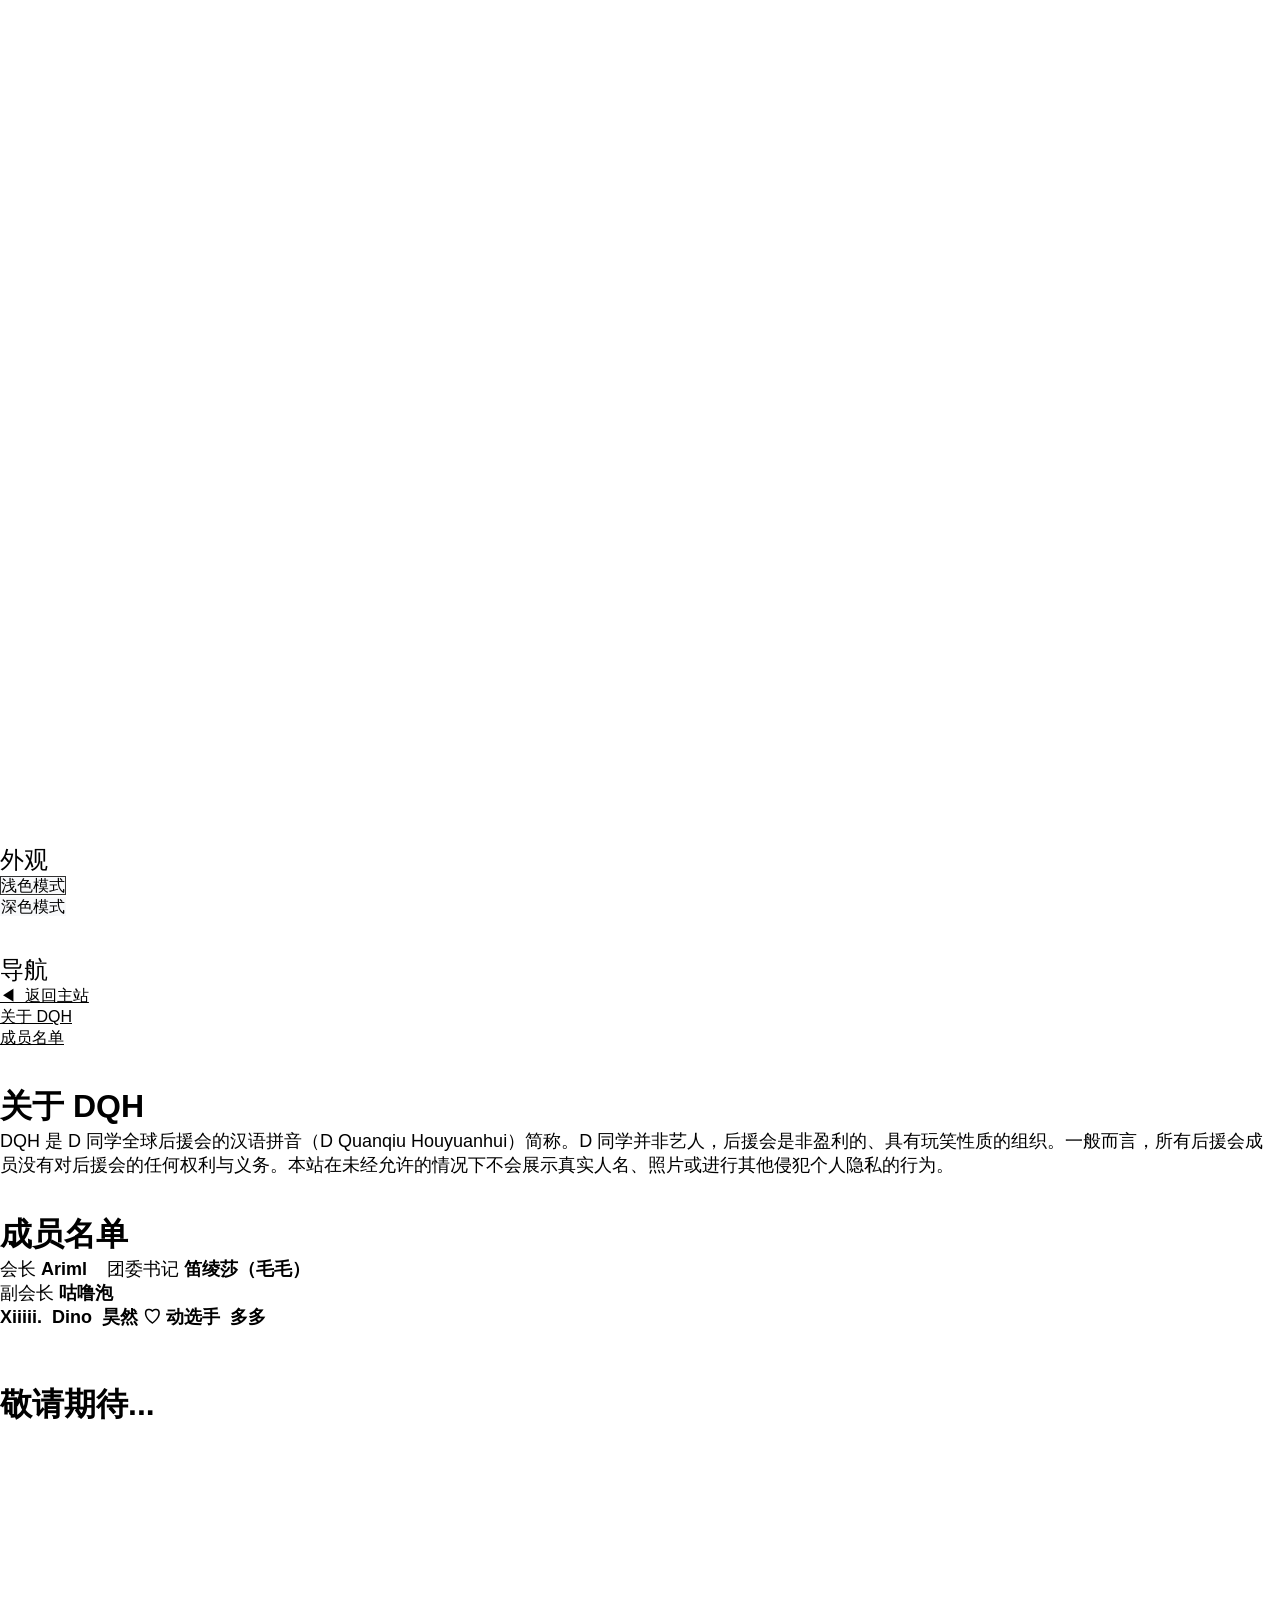
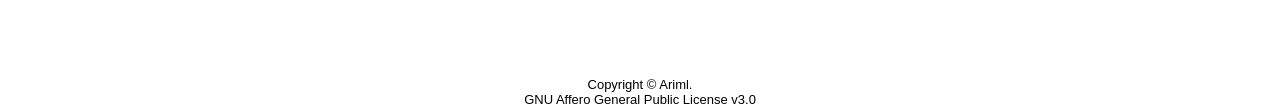
<file: dqh/index.html>
<!DOCTYPE html>
<html lang="en">
<head>
    <meta charset="UTF-8">
    <meta name="viewport" content="width=device-width, initial-scale=1.0">
    <link rel="stylesheet" type="text/css" href="../style.css">
    <script src="../light_or_dark.js"></script>
    <link rel="shortcut icon" href="DQH.ico">
    <meta name="author" content="DQH">
    <link rel="stylesheet" href="https://cdn.staticfile.org/twitter-bootstrap/3.3.7/css/bootstrap.min.css">  
    <script src="https://cdn.staticfile.org/jquery/2.1.1/jquery.min.js"></script>
    <script src="https://cdn.staticfile.org/twitter-bootstrap/3.3.7/js/bootstrap.min.js"></script>
    <meta name="viewport" content="width=device-width, initial-scale=1.0">
    <title>DQH | D 同学全球后援会</title>
</head>
<body data-spy="scroll" data-target=".navbar-example" id="body">
    <img id="dqh" src="../img/dqh.png" class="img-responsive">
    <img id="dqh" src="../img/dqh_dark.png" height="0" width="0">
    <div class="container" style="margin-top:50px;margin-bottom:250px;">
        <div class="row">
            <div class="col-sm-3 navbar-example"><br>
                <ul class="nav nav-pills nav-stacked" style="cursor:pointer;">
                    <p>外观</p>
                    <li class="active"><a onclick="light()" id="light">浅色模式</a></li>
                    <li class="active"><a onclick="dark()" id="dark">深色模式</a></li>
                </ul><br><br>
                <ul class="nav nav-pills nav-stacked">
                    <p>导航</p>
                    <li><a href="../index.html" tabindex="-1">◀&nbsp;&nbsp;返回主站</a></li>
                    <li><a href="#Part1" tabindex="-1">关于 DQH</a></li>
                    <li><a href="#Part2" tabindex="-1">成员名单</a></li>
                    <!-- <li><a href="#Part3" tabindex="-1">敬请期待...</a></li>
                    <li><a href="#Part4" tabindex="-1">Part 4</a></li> -->
                </ul><br><br>
            </div>
            <div class="col-sm-9">
                <h1 id="Part1">关于 DQH</h1>
                <p style="font-size:large;">
                    DQH 是 D 同学全球后援会的汉语拼音（D Quanqiu Houyuanhui）简称。D 同学并非艺人，后援会是非盈利的、具有玩笑性质的组织。一般而言，所有后援会成员没有对后援会的任何权利与义务。本站在未经允许的情况下不会展示真实人名、照片或进行其他侵犯个人隐私的行为。<br>
                </p><br><br>
                <h1 id="Part2">成员名单</h1>
                <p style="font-size:large;">
                    会长 <b>Ariml</b> &nbsp;&nbsp;&nbsp;团委书记 <b>笛绫莎（毛毛）</b><br>
                    副会长 <b>咕噜泡</b><br>
                     <b>Xiiiii.&nbsp;&nbsp;Dino&nbsp;&nbsp;昊然 ♡ 动选手&nbsp;&nbsp;多多</b>
                </p>
                <br><br><br>
                <h1 id="Part3">敬请期待...</h1>
                <p></p>
                <!-- <hr>
                <h1 id="Part4">Part 4</h1>
                <p>text</p> -->
            </div>
        </div>
     </div>
    <p style="text-align:center;font-size:small;">
        Copyright © Ariml.<br>
        GNU Affero General Public License v3.0
    </p>
</body>
</html>
</file>
<file: czp/style.css>
:root{
    --bg-cl: #FAF9DE;
    --ft-cl: black;
}

body{
    width: 470px;
    background: var(--bg-cl) !important;
    color: var(--ft-cl) !important;
    font-family: -apple-system, Arial, Helvetica, sans-serif, STHeiti !important;
    margin: 0 auto !important;
}

@media screen and (max-width: 470px) {
    body {
        width: 100%;
    }
}

.navbar{
    background: var(--bg-cl) !important;
    position: sticky !important;
    top: 0 !important;
    border: 0 !important;
}

.dropdown-menu{
    background: white !important;
}

.navbar-default .navbar-toggle:focus, .navbar-default .navbar-toggle:hover {
    background-color: rgba(255, 255, 255, 0.3) !important;
}

.navbar-toggle{
    border: 0 !important;
}

.title{
    text-align: center;
    font-size: x-large;
}

.main_text{
    margin: 0 auto;
    width: 85%;
    text-indent: 30px;
}

h2{
    text-align: center;
    text-indent: 0px;
}

p{
    font-size: large;
}
</file>
<file: style.css>
/* 全局设定 */

*{
    padding: 0px;
    margin: 0px;
}

:root{
    --bg-light-or-dark: #f8f9fb;
    --ft-light-or-dark: black;
    --im-light-or-dark: opacity(100%);
}

body{
    width: 100%;
    height: 100%;
    font-family: -apple-system, Arial, Helvetica, sans-serif, STHeiti !important;
    background: white;
}

p{
    font-size:x-large;
    color:var(--ft-light-or-dark);
}

h1{
    color:var(--ft-light-or-dark) !important;
}

/* 头部信息 */

.jumbotron{
    background: var(--bg-light-or-dark) !important;
    color: var(--ft-light-or-dark) !important;
    border-radius: 20px !important;
}

.nav-pills>li.active>a, .nav-pills>li.active>a:focus, .nav-pills>li.active>a:hover{
    background: var(--bg-light-or-dark) !important; 
}

li > a{
    color: var(--ft-light-or-dark) !important;
}

#light{
    background-color: var(--bg-light-or-dark);
    color: black;
    border: 1px solid #333333;
}

#dark{
    background-color: var(--bg-light-or-dark);
    color: black;
    border: 1px solid #f8f9fb;
}

/* 教师信息 */

.item img{
    width: 80%;
    height: auto;
    border-radius: 20px;
}

.carousel{
    background: var(--bg-light-or-dark) !important;
    border-radius: 20px !important;
}

.item > img{
    width: auto;
    height: 350px !important;
    float: left;
    margin-right: 100px;
    filter: var(--im-light-or-dark);
}

.item > p{
    margin-right: 100px;
}

.carousel-indicators{
    bottom: -50px !important;
}

.carousel-indicators .active{
    background-color: #666666 !important;
    border: 0 !important;
}

.carousel-indicators li{
    border: 1px solid #666666 !important;
}
</file>
